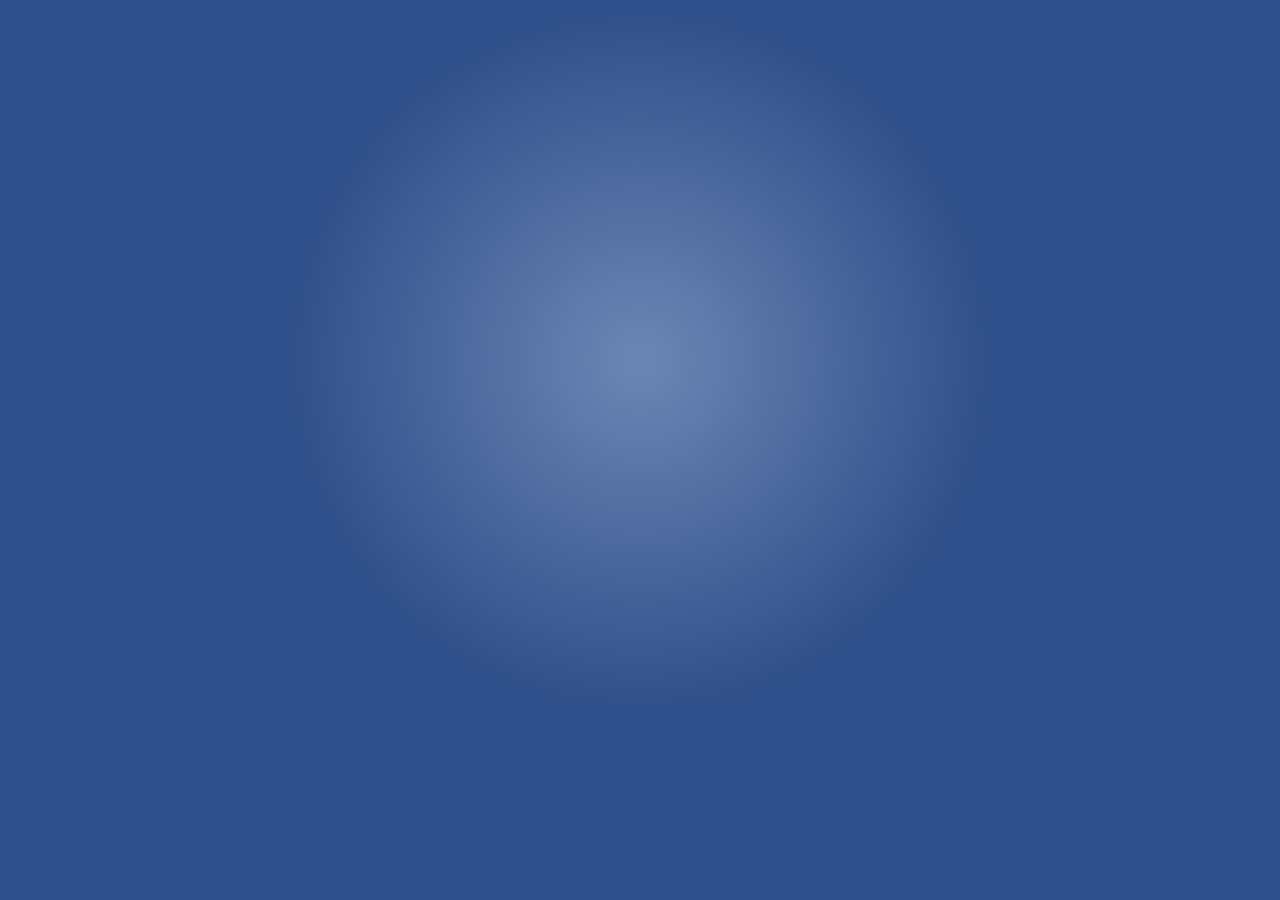
<file: app.html>
<!DOCTYPE html>

<!-- Auto Generated with Sencha Architect -->
<!-- Modifications to this file will be overwritten. -->
<html>
<head>
    <meta http-equiv="Content-Type" content="text/html; charset=utf-8" />
    <title>JogWithFriends</title>
    <script src="http://cdn.sencha.com/touch/sencha-touch-2.1.1/sencha-touch-all.js"></script>
    <link rel="stylesheet" href="http://cdn.sencha.com/touch/sencha-touch-2.1.1/resources/css/sencha-touch.css">
    <link rel="stylesheet" href="resources/css/jogwithfriends.css">
    <script type="text/javascript" src="app.js"></script>
    <script type="text/javascript">
        if (!Ext.browser.is.WebKit) {
            alert("The current browser is unsupported.\n\nSupported browsers:\n" +
                "Google Chrome\n" +
                "Apple Safari\n" +
                "Mobile Safari (iOS)\n" +
                "Android Browser\n" +
                "BlackBerry Browser"
            );
        }
    </script>
</head>
<body></body>
</html>
</file>
<file: resources/css/jogwithfriends.css>
body,div,dl,dt,dd,ul,ol,li,h1,h2,h3,h4,h5,h6,pre,code,form,fieldset,legend,input,textarea,p,blockquote,th,td{margin:0;padding:0}table{border-collapse:collapse;border-spacing:0}fieldset,img{border:0}address,caption,cite,code,dfn,em,strong,th,var{font-style:normal;font-weight:normal}li{list-style:none}caption,th{text-align:left}h1,h2,h3,h4,h5,h6{font-size:100%;font-weight:normal}q:before,q:after{content:""}abbr,acronym{border:0;font-variant:normal}sup{vertical-align:text-top}sub{vertical-align:text-bottom}input,textarea,select{font-family:inherit;font-size:inherit;font-weight:inherit}*:focus{outline:none}html,body{font-family:Helvetica, sans-serif;font-weight:normal;position:relative;-webkit-text-size-adjust:none}body.x-desktop{overflow:hidden}*,*:after,*:before{-webkit-box-sizing:border-box;box-sizing:border-box;-webkit-tap-highlight-color:rgba(0, 0, 0, 0);-webkit-user-select:none;-webkit-touch-callout:none;-webkit-user-drag:none}.x-ios.x-tablet .x-landscape *{-webkit-text-stroke:1px transparent}body{font-size:104%}body.x-android.x-phone{font-size:116%}body.x-android.x-phone.x-silk{font-size:130%}body.x-ios.x-phone{font-size:114%}body.x-desktop{font-size:114%}input,textarea{-webkit-user-select:text}.x-hidden-visibility{visibility:hidden !important}.x-hidden-display,.x-field-hidden{display:none !important}.x-hidden-offsets{position:absolute !important;left:-10000em;top:-10000em;visibility:hidden}.x-fullscreen{position:absolute !important}.x-desktop .x-body-stretcher{margin-bottom:0px}.x-mask{position:absolute;top:0;left:0;bottom:0;right:0;height:100%;z-index:10;display:-webkit-box;display:box;-webkit-box-align:center;box-align:center;-webkit-box-pack:center;box-pack:center;background:rgba(0, 0, 0, 0.3) center center no-repeat}.x-mask.x-mask-gray{background-color:rgba(0, 0, 0, 0.5)}.x-mask.x-mask-transparent{background-color:transparent}.x-mask .x-mask-inner{position:relative;background:rgba(0, 0, 0, 0.25);color:#fff;text-align:center;padding:.4em;font-size:.95em;font-weight:bold;-webkit-border-radius:0.5em;border-radius:0.5em}.x-mask .x-loading-spinner-outer{display:-webkit-box;display:box;-webkit-box-orient:vertical;box-orient:vertical;-webkit-box-align:center;box-align:center;-webkit-box-pack:center;box-pack:center;width:100%;min-width:8.5em;height:8.5em}.x-mask.x-indicator-hidden .x-loading-spinner-outer{display:none}.x-mask .x-mask-message{position:absolute;bottom:1.7em;text-shadow:rgba(0, 0, 0, 0.5) 0 -0.08em 0;-webkit-box-flex:0 !important;max-width:13em;min-width:8.5em}.x-mask.x-has-message .x-mask-inner{padding-bottom:2em}.x-mask.x-has-message .x-loading-spinner-outer{height:7.5em}.x-draggable{z-index:1}.x-dragging{opacity:0.7}.x-panel-list{background-color:white}.x-html{-webkit-user-select:auto;-webkit-touch-callout:inherit;line-height:1.5;color:#333;font-size:.8em;padding:1.2em}.x-html body{line-height:1.5;font-family:"Helvetica Neue", Arial, Helvetica, sans-serif;color:#333333;font-size:75%}.x-html h1,.x-html h2,.x-html h3,.x-html h4,.x-html h5,.x-html h6{font-weight:normal;color:#222222}.x-html h1 img,.x-html h2 img,.x-html h3 img,.x-html h4 img,.x-html h5 img,.x-html h6 img{margin:0}.x-html h1{font-size:3em;line-height:1;margin-bottom:0.50em}.x-html h2{font-size:2em;margin-bottom:0.75em}.x-html h3{font-size:1.5em;line-height:1;margin-bottom:1.00em}.x-html h4{font-size:1.2em;line-height:1.25;margin-bottom:1.25em}.x-html h5{font-size:1em;font-weight:bold;margin-bottom:1.50em}.x-html h6{font-size:1em;font-weight:bold}.x-html p{margin:0 0 1.5em}.x-html p .left{display:inline;float:left;margin:1.5em 1.5em 1.5em 0;padding:0}.x-html p .right{display:inline;float:right;margin:1.5em 0 1.5em 1.5em;padding:0}.x-html a{text-decoration:underline;color:#0066cc}.x-html a:visited{color:#004c99}.x-html a:focus{color:#0099ff}.x-html a:hover{color:#0099ff}.x-html a:active{color:#bf00ff}.x-html blockquote{margin:1.5em;color:#666666;font-style:italic}.x-html strong,.x-html dfn{font-weight:bold}.x-html em,.x-html dfn{font-style:italic}.x-html sup,.x-html sub{line-height:0}.x-html abbr,.x-html acronym{border-bottom:1px dotted #666666}.x-html address{margin:0 0 1.5em;font-style:italic}.x-html del{color:#666666}.x-html pre{margin:1.5em 0;white-space:pre}.x-html pre,.x-html code,.x-html tt{font:1em "andale mono", "lucida console", monospace;line-height:1.5}.x-html li ul,.x-html li ol{margin:0}.x-html ul,.x-html ol{margin:0 1.5em 1.5em 0;padding-left:1.5em}.x-html ul{list-style-type:disc}.x-html ol{list-style-type:decimal}.x-html dl{margin:0 0 1.5em 0}.x-html dl dt{font-weight:bold}.x-html dd{margin-left:1.5em}.x-html table{margin-bottom:1.4em;width:100%}.x-html th{font-weight:bold}.x-html thead th{background:#c3d9ff}.x-html th,.x-html td,.x-html caption{padding:4px 10px 4px 5px}.x-html table.striped tr:nth-child(even) td,.x-html table tr.even td{background:#e5ecf9}.x-html tfoot{font-style:italic}.x-html caption{background:#eeeeee}.x-html .quiet{color:#666666}.x-html .loud{color:#111111}.x-html ul li{list-style-type:circle}.x-html ol li{list-style-type:decimal}.x-video{background-color:#000}.x-sortable .x-dragging{opacity:1;z-index:5}.x-layout-card-item{background:#eeeeee}.x-map{background-color:#edeae2}.x-map *{-webkit-box-sizing:content-box;box-sizing:content-box}.x-mask-map{background:transparent !important}.x-map-container{position:absolute !important;top:0;left:0;right:0;bottom:0}.x-img.x-img-image{text-align:center}.x-img.x-img-image img{width:auto;height:100%}.x-img.x-img-background{background-repeat:no-repeat;background-position:center;background-size:auto 100%}.x-video{height:100%;width:100%}.x-video > *{height:100%;width:100%;position:absolute}.x-video-ghost{-webkit-background-size:100% auto;background:black url() center center no-repeat}audio{width:100%}.x-panel,.x-msgbox,.x-panel-body{position:relative}.x-panel.x-floating,.x-msgbox,.x-form.x-floating{padding:6px;-webkit-border-radius:0.3em;border-radius:0.3em;-webkit-box-shadow:rgba(0, 0, 0, 0.8) 0 0.2em 0.6em;box-shadow:rgba(0, 0, 0, 0.8) 0 0.2em 0.6em;background-image:none;background-color:#1e273d}.x-panel.x-floating.x-floating-light,.x-msgbox.x-floating-light,.x-form.x-floating.x-floating-light{background-image:none;background-color:#6e85b9}.x-panel.x-floating .x-panel-inner,.x-panel.x-floating > .x-body,.x-msgbox .x-panel-inner,.x-msgbox > .x-body,.x-form.x-floating .x-panel-inner,.x-form.x-floating > .x-body{z-index:1;background-color:#fff;-webkit-border-radius:0.3em;border-radius:0.3em}.x-panel.x-floating > .x-dock,.x-msgbox > .x-dock,.x-form.x-floating > .x-dock{z-index:1}.x-panel.x-floating > .x-dock.x-sized,.x-msgbox > .x-dock.x-sized,.x-form.x-floating > .x-dock.x-sized{margin:6px}.x-anchor{position:absolute;overflow:hidden}.x-anchor.x-anchor-top{margin-top:-0.68em;margin-left:-0.816em;width:1.631em;height:0.7em;-webkit-mask:0 0 url('[data-uri]') no-repeat;-webkit-mask-size:1.631em 0.7em;background-color:#1e273d}.x-anchor.x-anchor-bottom{margin-left:-0.816em;width:1.631em;height:0.7em;-webkit-mask:0 0 url('[data-uri]') no-repeat;-webkit-mask-size:1.631em 0.7em;background-color:#1e273d}.x-anchor.x-anchor-left{margin-left:-0.666em;margin-top:-0.35em;height:1.631em;width:0.7em;-webkit-mask:0 0 url('[data-uri]') no-repeat;-webkit-mask-size:0.7em 1.631em;background-color:#1e273d}.x-anchor.x-anchor-right{margin-top:-0.35em;height:1.631em;width:0.7em;-webkit-mask:0 0 url('[data-uri]') no-repeat;-webkit-mask-size:0.7em 1.631em;background-color:#1e273d}.x-floating.x-panel-light:after{background-color:#6e85b9}.x-button{-webkit-background-clip:padding;background-clip:padding-box;-webkit-border-radius:0.4em;border-radius:0.4em;display:-webkit-box;display:box;-webkit-box-align:center;box-align:center;min-height:1.8em;padding:.3em .6em;position:relative;overflow:hidden;-webkit-user-select:none;z-index:1}.x-button,.x-toolbar .x-button{border:1px solid #999999;border-top-color:#a6a6a6;color:black}.x-button.x-button-back:before,.x-button.x-button-forward:before,.x-toolbar .x-button.x-button-back:before,.x-toolbar .x-button.x-button-forward:before{background:#999999}.x-button,.x-button.x-button-back:after,.x-button.x-button-forward:after,.x-toolbar .x-button,.x-toolbar .x-button.x-button-back:after,.x-toolbar .x-button.x-button-forward:after{background-image:none;background-color:#cccccc;background-image:-webkit-gradient(linear, 50% 0%, 50% 100%, color-stop(0%, #f2f2f2), color-stop(3%, #d9d9d9), color-stop(100%, #bfbfbf));background-image:-webkit-linear-gradient(top, #f2f2f2,#d9d9d9 3%,#bfbfbf);background-image:linear-gradient(top, #f2f2f2,#d9d9d9 3%,#bfbfbf)}.x-button .x-button-icon.x-icon-mask,.x-toolbar .x-button .x-button-icon.x-icon-mask{background-image:none;background-color:black;background-image:-webkit-gradient(linear, 50% 0%, 50% 100%, color-stop(0%, #262626), color-stop(3%, #0d0d0d), color-stop(100%, #000000));background-image:-webkit-linear-gradient(top, #262626,#0d0d0d 3%,#000000);background-image:linear-gradient(top, #262626,#0d0d0d 3%,#000000)}.x-button.x-button-pressing,.x-button.x-button-pressing:after,.x-button.x-button-pressed,.x-button.x-button-pressed:after,.x-button.x-button-active,.x-button.x-button-active:after,.x-toolbar .x-button.x-button-pressing,.x-toolbar .x-button.x-button-pressing:after,.x-toolbar .x-button.x-button-pressed,.x-toolbar .x-button.x-button-pressed:after,.x-toolbar .x-button.x-button-active,.x-toolbar .x-button.x-button-active:after{background-image:none;background-color:#c4c4c4;background-image:-webkit-gradient(linear, 50% 0%, 50% 100%, color-stop(0%, #ababab), color-stop(10%, #b8b8b8), color-stop(65%, #c4c4c4), color-stop(100%, #c6c6c6));background-image:-webkit-linear-gradient(top, #ababab,#b8b8b8 10%,#c4c4c4 65%,#c6c6c6);background-image:linear-gradient(top, #ababab,#b8b8b8 10%,#c4c4c4 65%,#c6c6c6)}.x-button .x-button-icon{width:2.1em;height:2.1em;background-repeat:no-repeat;background-position:center;display:block}.x-button .x-button-icon.x-icon-mask{width:1.1em;height:1.1em;-webkit-mask-size:1.1em}.x-button.x-item-disabled .x-button-label,.x-button.x-item-disabled .x-hasbadge .x-badge,.x-hasbadge .x-button.x-item-disabled .x-badge,.x-button.x-item-disabled .x-button-icon{opacity:.5}.x-button-round,.x-button.x-button-action-round,.x-button.x-button-confirm-round,.x-button.x-button-decline-round,.x-button.x-button-facebook-round{-webkit-border-radius:0.9em;border-radius:0.9em}.x-iconalign-left,.x-icon-align-right{-webkit-box-orient:horizontal;box-orient:horizontal}.x-iconalign-top,.x-iconalign-bottom{-webkit-box-orient:vertical;box-orient:vertical}.x-iconalign-bottom,.x-iconalign-right{-webkit-box-direction:reverse;box-direction:reverse}.x-iconalign-center{-webkit-box-pack:center;box-pack:center}.x-iconalign-left .x-button-label,.x-iconalign-left .x-hasbadge .x-badge,.x-hasbadge .x-iconalign-left .x-badge{margin-left:0.3em}.x-iconalign-right .x-button-label,.x-iconalign-right .x-hasbadge .x-badge,.x-hasbadge .x-iconalign-right .x-badge{margin-right:0.3em}.x-iconalign-top .x-button-label,.x-iconalign-top .x-hasbadge .x-badge,.x-hasbadge .x-iconalign-top .x-badge{margin-top:0.3em}.x-iconalign-bottom .x-button-label,.x-iconalign-bottom .x-hasbadge .x-badge,.x-hasbadge .x-iconalign-bottom .x-badge{margin-bottom:0.3em}.x-button-label,.x-hasbadge .x-badge{-webkit-box-flex:1;box-flex:1;-webkit-box-align:center;box-align:center;white-space:nowrap;text-overflow:ellipsis;text-align:center;font-weight:bold;line-height:1.2em;display:block;overflow:hidden}.x-toolbar .x-button{margin:0 .2em;padding:.3em .6em}.x-toolbar .x-button .x-button-label,.x-toolbar .x-button .x-hasbadge .x-badge,.x-hasbadge .x-toolbar .x-button .x-badge{font-size:.7em}.x-toolbar .x-button .x-button-label,.x-toolbar .x-button .x-hasbadge .x-badge,.x-hasbadge .x-toolbar .x-button .x-badge,.x-toolbar .x-button .x-hasbadge .x-badge{line-height:1.6em}.x-button-small,.x-button.x-button-action-small,.x-button.x-button-confirm-small,.x-button.x-button-decline-small,.x-button.x-button-facebook-small,.x-toolbar .x-button-small,.x-toolbar .x-button.x-button-action-small,.x-toolbar .x-button.x-button-confirm-small,.x-toolbar .x-button.x-button-decline-small,.x-toolbar .x-button.x-button-facebook-small{-webkit-border-radius:0.3em;border-radius:0.3em;padding:.2em .4em;min-height:0}.x-button-small .x-button-label,.x-button.x-button-action-small .x-button-label,.x-button.x-button-confirm-small .x-button-label,.x-button.x-button-decline-small .x-button-label,.x-button.x-button-facebook-small .x-button-label,.x-button-small .x-hasbadge .x-badge,.x-hasbadge .x-button-small .x-badge,.x-button.x-button-action-small .x-hasbadge .x-badge,.x-hasbadge .x-button.x-button-action-small .x-badge,.x-button.x-button-confirm-small .x-hasbadge .x-badge,.x-hasbadge .x-button.x-button-confirm-small .x-badge,.x-button.x-button-decline-small .x-hasbadge .x-badge,.x-hasbadge .x-button.x-button-decline-small .x-badge,.x-button.x-button-facebook-small .x-hasbadge .x-badge,.x-hasbadge .x-button.x-button-facebook-small .x-badge,.x-toolbar .x-button-small .x-button-label,.x-toolbar .x-button.x-button-action-small .x-button-label,.x-toolbar .x-button.x-button-confirm-small .x-button-label,.x-toolbar .x-button.x-button-decline-small .x-button-label,.x-toolbar .x-button.x-button-facebook-small .x-button-label,.x-toolbar .x-button-small .x-hasbadge .x-badge,.x-hasbadge .x-toolbar .x-button-small .x-badge,.x-toolbar .x-button.x-button-action-small .x-hasbadge .x-badge,.x-hasbadge .x-toolbar .x-button.x-button-action-small .x-badge,.x-toolbar .x-button.x-button-confirm-small .x-hasbadge .x-badge,.x-hasbadge .x-toolbar .x-button.x-button-confirm-small .x-badge,.x-toolbar .x-button.x-button-decline-small .x-hasbadge .x-badge,.x-hasbadge .x-toolbar .x-button.x-button-decline-small .x-badge,.x-toolbar .x-button.x-button-facebook-small .x-hasbadge .x-badge,.x-hasbadge .x-toolbar .x-button.x-button-facebook-small .x-badge{font-size:.6em}.x-button-small .x-button-icon,.x-button.x-button-action-small .x-button-icon,.x-button.x-button-confirm-small .x-button-icon,.x-button.x-button-decline-small .x-button-icon,.x-button.x-button-facebook-small .x-button-icon,.x-toolbar .x-button-small .x-button-icon,.x-toolbar .x-button.x-button-action-small .x-button-icon,.x-toolbar .x-button.x-button-confirm-small .x-button-icon,.x-toolbar .x-button.x-button-decline-small .x-button-icon,.x-toolbar .x-button.x-button-facebook-small .x-button-icon{width:.75em;height:.75em}.x-button-small .x-button-icon.x-icon-mask,.x-button.x-button-action-small .x-button-icon.x-icon-mask,.x-button.x-button-confirm-small .x-button-icon.x-icon-mask,.x-button.x-button-decline-small .x-button-icon.x-icon-mask,.x-button.x-button-facebook-small .x-button-icon.x-icon-mask,.x-toolbar .x-button-small .x-button-icon.x-icon-mask,.x-toolbar .x-button.x-button-action-small .x-button-icon.x-icon-mask,.x-toolbar .x-button.x-button-confirm-small .x-button-icon.x-icon-mask,.x-toolbar .x-button.x-button-decline-small .x-button-icon.x-icon-mask,.x-toolbar .x-button.x-button-facebook-small .x-button-icon.x-icon-mask{-webkit-mask-size:.75em}.x-button-forward,.x-button-back{position:relative;overflow:visible;height:1.7em;z-index:1}.x-button-forward:before,.x-button-forward:after,.x-button-back:before,.x-button-back:after{content:"";position:absolute;width:0.807em;height:1.8em;top:-0.1em;left:auto;z-index:2;-webkit-mask:0.125em 0 url('[data-uri]') no-repeat;-webkit-mask-size:0.807em 1.8em;overflow:hidden}.x-button-back,.x-toolbar .x-button-back{margin-left:0.872em;padding-left:.4em}.x-button-back:before,.x-toolbar .x-button-back:before{left:-0.727em}.x-button-back:after,.x-toolbar .x-button-back:after{left:-0.682em}.x-button-forward,.x-toolbar .x-button-forward{margin-right:0.882em;padding-right:.4em}.x-button-forward:before,.x-button-forward:after,.x-toolbar .x-button-forward:before,.x-toolbar .x-button-forward:after{-webkit-mask:-0.125em 0 url('[data-uri]') no-repeat}.x-button-forward:before,.x-toolbar .x-button-forward:before{right:-0.727em}.x-button-forward:after,.x-toolbar .x-button-forward:after{right:-0.682em}.x-button.x-button-plain,.x-toolbar .x-button.x-button-plain{background:none;border:0 none;-webkit-border-radius:none;border-radius:none;min-height:0;text-shadow:none;line-height:auto;height:1.9em;padding:0em 0.5em}.x-button.x-button-plain > *,.x-toolbar .x-button.x-button-plain > *{overflow:visible}.x-button.x-button-plain .x-button-icon,.x-toolbar .x-button.x-button-plain .x-button-icon{-webkit-mask-size:1.4em;width:1.4em;height:1.4em}.x-button.x-button-plain.x-button-pressing,.x-button.x-button-plain.x-button-pressed,.x-toolbar .x-button.x-button-plain.x-button-pressing,.x-toolbar .x-button.x-button-plain.x-button-pressed{background:none;background-image:-webkit-gradient(radial, 50% 50%, 0, 50% 50%, 24, color-stop(0%, rgba(245,248,254,0.7)), color-stop(100%, rgba(245,248,254,0)));background-image:-webkit-radial-gradient(rgba(245,248,254,0.7),rgba(245,248,254,0) 24px);background-image:radial-gradient(rgba(245,248,254,0.7),rgba(245,248,254,0) 24px)}.x-button.x-button-plain.x-button-pressing .x-button-icon.x-button-mask,.x-button.x-button-plain.x-button-pressed .x-button-icon.x-button-mask,.x-toolbar .x-button.x-button-plain.x-button-pressing .x-button-icon.x-button-mask,.x-toolbar .x-button.x-button-plain.x-button-pressed .x-button-icon.x-button-mask{background-image:none;background-color:white;background-image:-webkit-gradient(linear, 50% 0%, 50% 100%, color-stop(0%, #e6e6e6), color-stop(10%, #f2f2f2), color-stop(65%, #ffffff), color-stop(100%, #ffffff));background-image:-webkit-linear-gradient(top, #e6e6e6,#f2f2f2 10%,#ffffff 65%,#ffffff);background-image:linear-gradient(top, #e6e6e6,#f2f2f2 10%,#ffffff 65%,#ffffff)}.x-segmentedbutton .x-button{margin:0;-webkit-border-radius:0;border-radius:0}.x-segmentedbutton .x-button.x-first{-webkit-border-top-left-radius:0.4em;border-top-left-radius:0.4em;-webkit-border-bottom-left-radius:0.4em;border-bottom-left-radius:0.4em}.x-segmentedbutton .x-button.x-last{-webkit-border-top-right-radius:0.4em;border-top-right-radius:0.4em;-webkit-border-bottom-right-radius:0.4em;border-bottom-right-radius:0.4em}.x-segmentedbutton .x-button:not(.x-first){border-left:0}.x-hasbadge{overflow:visible}.x-hasbadge .x-badge{-webkit-background-clip:padding;background-clip:padding-box;-webkit-border-radius:0.2em;border-radius:0.2em;padding:.1em .3em;z-index:2;text-shadow:rgba(0, 0, 0, 0.5) 0 -0.08em 0;-webkit-box-shadow:rgba(0, 0, 0, 0.5) 0 0.1em 0.1em;box-shadow:rgba(0, 0, 0, 0.5) 0 0.1em 0.1em;overflow:hidden;color:#ffcccc;border:1px solid #990000;position:absolute;width:auto;min-width:2em;line-height:1.2em;font-size:.6em;right:0px;top:-0.2em;max-width:95%;background-image:none;background-color:#cc0000;background-image:-webkit-gradient(linear, 50% 0%, 50% 100%, color-stop(0%, #ff1a1a), color-stop(3%, #e60000), color-stop(100%, #b30000));background-image:-webkit-linear-gradient(top, #ff1a1a,#e60000 3%,#b30000);background-image:linear-gradient(top, #ff1a1a,#e60000 3%,#b30000);display:inline-block}.x-button.x-button-action,.x-toolbar .x-button.x-button-action,.x-button.x-button-action-round,.x-toolbar .x-button.x-button-action-round,.x-button.x-button-action-small,.x-toolbar .x-button.x-button-action-small{border:1px solid #072e87;border-top-color:#08379f;color:white}.x-button.x-button-action.x-button-back:before,.x-button.x-button-action.x-button-forward:before,.x-toolbar .x-button.x-button-action.x-button-back:before,.x-toolbar .x-button.x-button-action.x-button-forward:before,.x-button.x-button-action-round.x-button-back:before,.x-button.x-button-action-round.x-button-forward:before,.x-toolbar .x-button.x-button-action-round.x-button-back:before,.x-toolbar .x-button.x-button-action-round.x-button-forward:before,.x-button.x-button-action-small.x-button-back:before,.x-button.x-button-action-small.x-button-forward:before,.x-toolbar .x-button.x-button-action-small.x-button-back:before,.x-toolbar .x-button.x-button-action-small.x-button-forward:before{background:#072e87}.x-button.x-button-action,.x-button.x-button-action.x-button-back:after,.x-button.x-button-action.x-button-forward:after,.x-toolbar .x-button.x-button-action,.x-toolbar .x-button.x-button-action.x-button-back:after,.x-toolbar .x-button.x-button-action.x-button-forward:after,.x-button.x-button-action-round,.x-button.x-button-action-round.x-button-back:after,.x-button.x-button-action-round.x-button-forward:after,.x-toolbar .x-button.x-button-action-round,.x-toolbar .x-button.x-button-action-round.x-button-back:after,.x-toolbar .x-button.x-button-action-round.x-button-forward:after,.x-button.x-button-action-small,.x-button.x-button-action-small.x-button-back:after,.x-button.x-button-action-small.x-button-forward:after,.x-toolbar .x-button.x-button-action-small,.x-toolbar .x-button.x-button-action-small.x-button-back:after,.x-toolbar .x-button.x-button-action-small.x-button-forward:after{background-image:none;background-color:#0c50e8;background-image:-webkit-gradient(linear, 50% 0%, 50% 100%, color-stop(0%, #4b7ff5), color-stop(3%, #1b5df3), color-stop(100%, #0b47cf));background-image:-webkit-linear-gradient(top, #4b7ff5,#1b5df3 3%,#0b47cf);background-image:linear-gradient(top, #4b7ff5,#1b5df3 3%,#0b47cf)}.x-button.x-button-action .x-button-icon.x-icon-mask,.x-toolbar .x-button.x-button-action .x-button-icon.x-icon-mask,.x-button.x-button-action-round .x-button-icon.x-icon-mask,.x-toolbar .x-button.x-button-action-round .x-button-icon.x-icon-mask,.x-button.x-button-action-small .x-button-icon.x-icon-mask,.x-toolbar .x-button.x-button-action-small .x-button-icon.x-icon-mask{background-image:none;background-color:white;background-image:-webkit-gradient(linear, 50% 0%, 50% 100%, color-stop(0%, #ffffff), color-stop(3%, #ffffff), color-stop(100%, #e7eefe));background-image:-webkit-linear-gradient(top, #ffffff,#ffffff 3%,#e7eefe);background-image:linear-gradient(top, #ffffff,#ffffff 3%,#e7eefe)}.x-button.x-button-action.x-button-pressing,.x-button.x-button-action.x-button-pressing:after,.x-button.x-button-action.x-button-pressed,.x-button.x-button-action.x-button-pressed:after,.x-button.x-button-action.x-button-active,.x-button.x-button-action.x-button-active:after,.x-toolbar .x-button.x-button-action.x-button-pressing,.x-toolbar .x-button.x-button-action.x-button-pressing:after,.x-toolbar .x-button.x-button-action.x-button-pressed,.x-toolbar .x-button.x-button-action.x-button-pressed:after,.x-toolbar .x-button.x-button-action.x-button-active,.x-toolbar .x-button.x-button-action.x-button-active:after,.x-button.x-button-action-round.x-button-pressing,.x-button.x-button-action-round.x-button-pressing:after,.x-button.x-button-action-round.x-button-pressed,.x-button.x-button-action-round.x-button-pressed:after,.x-button.x-button-action-round.x-button-active,.x-button.x-button-action-round.x-button-active:after,.x-toolbar .x-button.x-button-action-round.x-button-pressing,.x-toolbar .x-button.x-button-action-round.x-button-pressing:after,.x-toolbar .x-button.x-button-action-round.x-button-pressed,.x-toolbar .x-button.x-button-action-round.x-button-pressed:after,.x-toolbar .x-button.x-button-action-round.x-button-active,.x-toolbar .x-button.x-button-action-round.x-button-active:after,.x-button.x-button-action-small.x-button-pressing,.x-button.x-button-action-small.x-button-pressing:after,.x-button.x-button-action-small.x-button-pressed,.x-button.x-button-action-small.x-button-pressed:after,.x-button.x-button-action-small.x-button-active,.x-button.x-button-action-small.x-button-active:after,.x-toolbar .x-button.x-button-action-small.x-button-pressing,.x-toolbar .x-button.x-button-action-small.x-button-pressing:after,.x-toolbar .x-button.x-button-action-small.x-button-pressed,.x-toolbar .x-button.x-button-action-small.x-button-pressed:after,.x-toolbar .x-button.x-button-action-small.x-button-active,.x-toolbar .x-button.x-button-action-small.x-button-active:after{background-image:none;background-color:#0c4bd9;background-image:-webkit-gradient(linear, 50% 0%, 50% 100%, color-stop(0%, #093aa9), color-stop(10%, #0a42c1), color-stop(65%, #0c4bd9), color-stop(100%, #0c4bdc));background-image:-webkit-linear-gradient(top, #093aa9,#0a42c1 10%,#0c4bd9 65%,#0c4bdc);background-image:linear-gradient(top, #093aa9,#0a42c1 10%,#0c4bd9 65%,#0c4bdc)}.x-button.x-button-confirm,.x-toolbar .x-button.x-button-confirm,.x-button.x-button-confirm-round,.x-toolbar .x-button.x-button-confirm-round,.x-button.x-button-confirm-small,.x-toolbar .x-button.x-button-confirm-small{border:1px solid #263501;border-top-color:#374e02;color:white}.x-button.x-button-confirm.x-button-back:before,.x-button.x-button-confirm.x-button-forward:before,.x-toolbar .x-button.x-button-confirm.x-button-back:before,.x-toolbar .x-button.x-button-confirm.x-button-forward:before,.x-button.x-button-confirm-round.x-button-back:before,.x-button.x-button-confirm-round.x-button-forward:before,.x-toolbar .x-button.x-button-confirm-round.x-button-back:before,.x-toolbar .x-button.x-button-confirm-round.x-button-forward:before,.x-button.x-button-confirm-small.x-button-back:before,.x-button.x-button-confirm-small.x-button-forward:before,.x-toolbar .x-button.x-button-confirm-small.x-button-back:before,.x-toolbar .x-button.x-button-confirm-small.x-button-forward:before{background:#263501}.x-button.x-button-confirm,.x-button.x-button-confirm.x-button-back:after,.x-button.x-button-confirm.x-button-forward:after,.x-toolbar .x-button.x-button-confirm,.x-toolbar .x-button.x-button-confirm.x-button-back:after,.x-toolbar .x-button.x-button-confirm.x-button-forward:after,.x-button.x-button-confirm-round,.x-button.x-button-confirm-round.x-button-back:after,.x-button.x-button-confirm-round.x-button-forward:after,.x-toolbar .x-button.x-button-confirm-round,.x-toolbar .x-button.x-button-confirm-round.x-button-back:after,.x-toolbar .x-button.x-button-confirm-round.x-button-forward:after,.x-button.x-button-confirm-small,.x-button.x-button-confirm-small.x-button-back:after,.x-button.x-button-confirm-small.x-button-forward:after,.x-toolbar .x-button.x-button-confirm-small,.x-toolbar .x-button.x-button-confirm-small.x-button-back:after,.x-toolbar .x-button.x-button-confirm-small.x-button-forward:after{background-image:none;background-color:#6c9804;background-image:-webkit-gradient(linear, 50% 0%, 50% 100%, color-stop(0%, #a2e306), color-stop(3%, #7eb105), color-stop(100%, #5b7f03));background-image:-webkit-linear-gradient(top, #a2e306,#7eb105 3%,#5b7f03);background-image:linear-gradient(top, #a2e306,#7eb105 3%,#5b7f03)}.x-button.x-button-confirm .x-button-icon.x-icon-mask,.x-toolbar .x-button.x-button-confirm .x-button-icon.x-icon-mask,.x-button.x-button-confirm-round .x-button-icon.x-icon-mask,.x-toolbar .x-button.x-button-confirm-round .x-button-icon.x-icon-mask,.x-button.x-button-confirm-small .x-button-icon.x-icon-mask,.x-toolbar .x-button.x-button-confirm-small .x-button-icon.x-icon-mask{background-image:none;background-color:white;background-image:-webkit-gradient(linear, 50% 0%, 50% 100%, color-stop(0%, #ffffff), color-stop(3%, #ffffff), color-stop(100%, #f7fee6));background-image:-webkit-linear-gradient(top, #ffffff,#ffffff 3%,#f7fee6);background-image:linear-gradient(top, #ffffff,#ffffff 3%,#f7fee6)}.x-button.x-button-confirm.x-button-pressing,.x-button.x-button-confirm.x-button-pressing:after,.x-button.x-button-confirm.x-button-pressed,.x-button.x-button-confirm.x-button-pressed:after,.x-button.x-button-confirm.x-button-active,.x-button.x-button-confirm.x-button-active:after,.x-toolbar .x-button.x-button-confirm.x-button-pressing,.x-toolbar .x-button.x-button-confirm.x-button-pressing:after,.x-toolbar .x-button.x-button-confirm.x-button-pressed,.x-toolbar .x-button.x-button-confirm.x-button-pressed:after,.x-toolbar .x-button.x-button-confirm.x-button-active,.x-toolbar .x-button.x-button-confirm.x-button-active:after,.x-button.x-button-confirm-round.x-button-pressing,.x-button.x-button-confirm-round.x-button-pressing:after,.x-button.x-button-confirm-round.x-button-pressed,.x-button.x-button-confirm-round.x-button-pressed:after,.x-button.x-button-confirm-round.x-button-active,.x-button.x-button-confirm-round.x-button-active:after,.x-toolbar .x-button.x-button-confirm-round.x-button-pressing,.x-toolbar .x-button.x-button-confirm-round.x-button-pressing:after,.x-toolbar .x-button.x-button-confirm-round.x-button-pressed,.x-toolbar .x-button.x-button-confirm-round.x-button-pressed:after,.x-toolbar .x-button.x-button-confirm-round.x-button-active,.x-toolbar .x-button.x-button-confirm-round.x-button-active:after,.x-button.x-button-confirm-small.x-button-pressing,.x-button.x-button-confirm-small.x-button-pressing:after,.x-button.x-button-confirm-small.x-button-pressed,.x-button.x-button-confirm-small.x-button-pressed:after,.x-button.x-button-confirm-small.x-button-active,.x-button.x-button-confirm-small.x-button-active:after,.x-toolbar .x-button.x-button-confirm-small.x-button-pressing,.x-toolbar .x-button.x-button-confirm-small.x-button-pressing:after,.x-toolbar .x-button.x-button-confirm-small.x-button-pressed,.x-toolbar .x-button.x-button-confirm-small.x-button-pressed:after,.x-toolbar .x-button.x-button-confirm-small.x-button-active,.x-toolbar .x-button.x-button-confirm-small.x-button-active:after{background-image:none;background-color:#628904;background-image:-webkit-gradient(linear, 50% 0%, 50% 100%, color-stop(0%, #3e5702), color-stop(10%, #507003), color-stop(65%, #628904), color-stop(100%, #648c04));background-image:-webkit-linear-gradient(top, #3e5702,#507003 10%,#628904 65%,#648c04);background-image:linear-gradient(top, #3e5702,#507003 10%,#628904 65%,#648c04)}.x-button.x-button-decline,.x-toolbar .x-button.x-button-decline,.x-button.x-button-decline-round,.x-toolbar .x-button.x-button-decline-round,.x-button.x-button-decline-small,.x-toolbar .x-button.x-button-decline-small{border:1px solid #630303;border-top-color:#7c0303;color:white}.x-button.x-button-decline.x-button-back:before,.x-button.x-button-decline.x-button-forward:before,.x-toolbar .x-button.x-button-decline.x-button-back:before,.x-toolbar .x-button.x-button-decline.x-button-forward:before,.x-button.x-button-decline-round.x-button-back:before,.x-button.x-button-decline-round.x-button-forward:before,.x-toolbar .x-button.x-button-decline-round.x-button-back:before,.x-toolbar .x-button.x-button-decline-round.x-button-forward:before,.x-button.x-button-decline-small.x-button-back:before,.x-button.x-button-decline-small.x-button-forward:before,.x-toolbar .x-button.x-button-decline-small.x-button-back:before,.x-toolbar .x-button.x-button-decline-small.x-button-forward:before{background:#630303}.x-button.x-button-decline,.x-button.x-button-decline.x-button-back:after,.x-button.x-button-decline.x-button-forward:after,.x-toolbar .x-button.x-button-decline,.x-toolbar .x-button.x-button-decline.x-button-back:after,.x-toolbar .x-button.x-button-decline.x-button-forward:after,.x-button.x-button-decline-round,.x-button.x-button-decline-round.x-button-back:after,.x-button.x-button-decline-round.x-button-forward:after,.x-toolbar .x-button.x-button-decline-round,.x-toolbar .x-button.x-button-decline-round.x-button-back:after,.x-toolbar .x-button.x-button-decline-round.x-button-forward:after,.x-button.x-button-decline-small,.x-button.x-button-decline-small.x-button-back:after,.x-button.x-button-decline-small.x-button-forward:after,.x-toolbar .x-button.x-button-decline-small,.x-toolbar .x-button.x-button-decline-small.x-button-back:after,.x-toolbar .x-button.x-button-decline-small.x-button-forward:after{background-image:none;background-color:#c70505;background-image:-webkit-gradient(linear, 50% 0%, 50% 100%, color-stop(0%, #f91f1f), color-stop(3%, #e00606), color-stop(100%, #ae0404));background-image:-webkit-linear-gradient(top, #f91f1f,#e00606 3%,#ae0404);background-image:linear-gradient(top, #f91f1f,#e00606 3%,#ae0404)}.x-button.x-button-decline .x-button-icon.x-icon-mask,.x-toolbar .x-button.x-button-decline .x-button-icon.x-icon-mask,.x-button.x-button-decline-round .x-button-icon.x-icon-mask,.x-toolbar .x-button.x-button-decline-round .x-button-icon.x-icon-mask,.x-button.x-button-decline-small .x-button-icon.x-icon-mask,.x-toolbar .x-button.x-button-decline-small .x-button-icon.x-icon-mask{background-image:none;background-color:white;background-image:-webkit-gradient(linear, 50% 0%, 50% 100%, color-stop(0%, #ffffff), color-stop(3%, #ffffff), color-stop(100%, #fee6e6));background-image:-webkit-linear-gradient(top, #ffffff,#ffffff 3%,#fee6e6);background-image:linear-gradient(top, #ffffff,#ffffff 3%,#fee6e6)}.x-button.x-button-decline.x-button-pressing,.x-button.x-button-decline.x-button-pressing:after,.x-button.x-button-decline.x-button-pressed,.x-button.x-button-decline.x-button-pressed:after,.x-button.x-button-decline.x-button-active,.x-button.x-button-decline.x-button-active:after,.x-toolbar .x-button.x-button-decline.x-button-pressing,.x-toolbar .x-button.x-button-decline.x-button-pressing:after,.x-toolbar .x-button.x-button-decline.x-button-pressed,.x-toolbar .x-button.x-button-decline.x-button-pressed:after,.x-toolbar .x-button.x-button-decline.x-button-active,.x-toolbar .x-button.x-button-decline.x-button-active:after,.x-button.x-button-decline-round.x-button-pressing,.x-button.x-button-decline-round.x-button-pressing:after,.x-button.x-button-decline-round.x-button-pressed,.x-button.x-button-decline-round.x-button-pressed:after,.x-button.x-button-decline-round.x-button-active,.x-button.x-button-decline-round.x-button-active:after,.x-toolbar .x-button.x-button-decline-round.x-button-pressing,.x-toolbar .x-button.x-button-decline-round.x-button-pressing:after,.x-toolbar .x-button.x-button-decline-round.x-button-pressed,.x-toolbar .x-button.x-button-decline-round.x-button-pressed:after,.x-toolbar .x-button.x-button-decline-round.x-button-active,.x-toolbar .x-button.x-button-decline-round.x-button-active:after,.x-button.x-button-decline-small.x-button-pressing,.x-button.x-button-decline-small.x-button-pressing:after,.x-button.x-button-decline-small.x-button-pressed,.x-button.x-button-decline-small.x-button-pressed:after,.x-button.x-button-decline-small.x-button-active,.x-button.x-button-decline-small.x-button-active:after,.x-toolbar .x-button.x-button-decline-small.x-button-pressing,.x-toolbar .x-button.x-button-decline-small.x-button-pressing:after,.x-toolbar .x-button.x-button-decline-small.x-button-pressed,.x-toolbar .x-button.x-button-decline-small.x-button-pressed:after,.x-toolbar .x-button.x-button-decline-small.x-button-active,.x-toolbar .x-button.x-button-decline-small.x-button-active:after{background-image:none;background-color:#b80505;background-image:-webkit-gradient(linear, 50% 0%, 50% 100%, color-stop(0%, #860303), color-stop(10%, #9f0404), color-stop(65%, #b80505), color-stop(100%, #ba0505));background-image:-webkit-linear-gradient(top, #860303,#9f0404 10%,#b80505 65%,#ba0505);background-image:linear-gradient(top, #860303,#9f0404 10%,#b80505 65%,#ba0505)}.x-sheet,.x-sheet-action{padding:0.7em;border-top:1px solid #2e3d60;height:auto;background-image:none;background-color:rgba(30, 39, 61, 0.9);background-image:-webkit-gradient(linear, 50% 0%, 50% 100%, color-stop(0%, rgba(55,72,113,0.9)), color-stop(3%, rgba(38,50,79,0.9)), color-stop(100%, rgba(21,28,44,0.9)));background-image:-webkit-linear-gradient(top, rgba(55,72,113,0.9),rgba(38,50,79,0.9) 3%,rgba(21,28,44,0.9));background-image:linear-gradient(top, rgba(55,72,113,0.9),rgba(38,50,79,0.9) 3%,rgba(21,28,44,0.9));-webkit-border-radius:0;border-radius:0}.x-sheet-inner > .x-button,.x-sheet-action-inner > .x-button{margin-bottom:0.5em}.x-sheet-inner > .x-button:last-child,.x-sheet-action-inner > .x-button:last-child{margin-bottom:0}.x-sheet.x-picker{padding:0}.x-sheet.x-picker .x-sheet-inner{position:relative;background-color:#fff;-webkit-border-radius:0.4em;border-radius:0.4em;-webkit-background-clip:padding;background-clip:padding-box;overflow:hidden;margin:0.7em;background:-webkit-gradient(linear, left top, left bottom, color-stop(0%, #bbbbbb), color-stop(30%, white), color-stop(70%, white), color-stop(100%, #bbbbbb));background:-webkit-linear-gradient(top, #bbbbbb 0%, white 30%, white 70%, #bbbbbb 100%)}.x-sheet.x-picker .x-sheet-inner .x-picker-slot .x-body{border-left:1px solid #999999;border-right:1px solid #ACACAC}.x-sheet.x-picker .x-sheet-inner .x-picker-slot.x-first .x-body{border-left:0}.x-sheet.x-picker .x-sheet-inner .x-picker-slot.x-last .x-body{border-left:0;border-right:0}.x-picker-slot .x-scroll-view{z-index:2;position:relative;-webkit-box-shadow:rgba(0, 0, 0, 0.4) -1px 0 1px;box-shadow:rgba(0, 0, 0, 0.4) -1px 0 1px}.x-picker-slot .x-scroll-view:first-child{-webkit-box-shadow:none;box-shadow:none}.x-picker-mask{position:absolute;top:0;left:0;right:0;bottom:0;z-index:3;display:-webkit-box;display:box;-webkit-box-align:stretch;box-align:stretch;-webkit-box-orient:vertical;box-orient:vertical;-webkit-box-pack:center;box-pack:center;pointer-events:none}.x-picker-bar{border-top:0.12em solid #0c50e8;border-bottom:0.12em solid #0c50e8;height:2.5em;background-image:none;background-color:rgba(13, 83, 242, 0.3);background-image:-webkit-gradient(linear, 50% 0%, 50% 100%, color-stop(0%, rgba(85,135,246,0.3)), color-stop(3%, rgba(37,100,244,0.3)), color-stop(100%, rgba(11,75,218,0.3)));background-image:-webkit-linear-gradient(top, rgba(85,135,246,0.3),rgba(37,100,244,0.3) 3%,rgba(11,75,218,0.3));background-image:linear-gradient(top, rgba(85,135,246,0.3),rgba(37,100,244,0.3) 3%,rgba(11,75,218,0.3));-webkit-box-shadow:rgba(0, 0, 0, 0.2) 0 0.2em 0.2em;box-shadow:rgba(0, 0, 0, 0.2) 0 0.2em 0.2em}.x-use-titles .x-picker-bar{margin-top:1.5em}.x-picker-slot-title{height:1.5em;position:relative;z-index:2;background-image:none;background-color:#7690cb;background-image:-webkit-gradient(linear, 50% 0%, 50% 100%, color-stop(0%, #adbde0), color-stop(3%, #889fd2), color-stop(100%, #6381c4));background-image:-webkit-linear-gradient(top, #adbde0,#889fd2 3%,#6381c4);background-image:linear-gradient(top, #adbde0,#889fd2 3%,#6381c4);border-top:1px solid #7690cb;border-bottom:1px solid #3c5a9e;-webkit-box-shadow:rgba(0, 0, 0, 0.3) 0px 0.1em 0.3em;box-shadow:rgba(0, 0, 0, 0.3) 0px 0.1em 0.3em;padding:0.2em 1.02em}.x-picker-slot-title > div{font-weight:bold;font-size:0.8em;color:#3f4c69;text-shadow:rgba(255, 255, 255, 0.25) 0 0.08em 0}.x-picker-slot .x-dataview-inner{width:100% !important}.x-picker-slot .x-dataview-item{vertical-align:middle;height:2.5em;line-height:2.5em;font-weight:bold;padding:0 10px}.x-picker-slot .x-picker-item{white-space:nowrap;overflow:hidden;text-overflow:ellipsis}.x-picker-right{text-align:right}.x-picker-center{text-align:center}.x-picker-left{text-align:left}.x-toolbar{padding:0 0.2em;position:relative}.x-toolbar.x-docked-top{border-bottom:.1em solid}.x-toolbar.x-docked-bottom{border-top:.1em solid}.x-toolbar.x-docked-left{width:7em;height:auto;padding:0.2em;border-right:.1em solid}.x-toolbar.x-docked-right{width:7em;height:auto;padding:0.2em;border-left:.1em solid}.x-title{line-height:2.1em;font-size:1.2em;text-align:center;font-weight:bold;white-space:nowrap;overflow:hidden;text-overflow:ellipsis;margin:0 0.3em;padding:0 .3em;max-width:100%}.x-title .x-innerhtml{white-space:nowrap;overflow:hidden;text-overflow:ellipsis}.x-toolbar-dark{background-image:none;background-color:#4f6aa5;background-image:-webkit-gradient(linear, 50% 0%, 50% 100%, color-stop(0%, #7f93c1), color-stop(3%, #5d77b1), color-stop(100%, #475f93));background-image:-webkit-linear-gradient(top, #7f93c1,#5d77b1 3%,#475f93);background-image:linear-gradient(top, #7f93c1,#5d77b1 3%,#475f93);border-color:black}.x-toolbar-dark .x-title{color:white;text-shadow:rgba(0, 0, 0, 0.5) 0 -0.08em 0}.x-toolbar-dark.x-docked-top{border-bottom-color:black}.x-toolbar-dark.x-docked-bottom{border-top-color:black}.x-toolbar-dark.x-docked-left{border-right-color:black}.x-toolbar-dark.x-docked-right{border-left-color:black}.x-toolbar-dark .x-button,.x-toolbar .x-toolbar-dark .x-button,.x-toolbar-dark .x-field-select .x-component-outer,.x-toolbar .x-toolbar-dark .x-field-select .x-component-outer,.x-toolbar-dark .x-field-select .x-component-outer:before,.x-toolbar .x-toolbar-dark .x-field-select .x-component-outer:before{border:1px solid #26324f;border-top-color:#2e3d60;color:white}.x-toolbar-dark .x-button.x-button-back:before,.x-toolbar-dark .x-button.x-button-forward:before,.x-toolbar .x-toolbar-dark .x-button.x-button-back:before,.x-toolbar .x-toolbar-dark .x-button.x-button-forward:before,.x-toolbar-dark .x-field-select .x-component-outer.x-button-back:before,.x-toolbar-dark .x-field-select .x-component-outer.x-button-forward:before,.x-toolbar .x-toolbar-dark .x-field-select .x-component-outer.x-button-back:before,.x-toolbar .x-toolbar-dark .x-field-select .x-component-outer.x-button-forward:before,.x-toolbar-dark .x-field-select .x-component-outer:before.x-button-back:before,.x-toolbar-dark .x-field-select .x-component-outer:before.x-button-forward:before,.x-toolbar .x-toolbar-dark .x-field-select .x-component-outer:before.x-button-back:before,.x-toolbar .x-toolbar-dark .x-field-select .x-component-outer:before.x-button-forward:before{background:#26324f}.x-toolbar-dark .x-button,.x-toolbar-dark .x-button.x-button-back:after,.x-toolbar-dark .x-button.x-button-forward:after,.x-toolbar .x-toolbar-dark .x-button,.x-toolbar .x-toolbar-dark .x-button.x-button-back:after,.x-toolbar .x-toolbar-dark .x-button.x-button-forward:after,.x-toolbar-dark .x-field-select .x-component-outer,.x-toolbar-dark .x-field-select .x-component-outer.x-button-back:after,.x-toolbar-dark .x-field-select .x-component-outer.x-button-forward:after,.x-toolbar .x-toolbar-dark .x-field-select .x-component-outer,.x-toolbar .x-toolbar-dark .x-field-select .x-component-outer.x-button-back:after,.x-toolbar .x-toolbar-dark .x-field-select .x-component-outer.x-button-forward:after,.x-toolbar-dark .x-field-select .x-component-outer:before,.x-toolbar-dark .x-field-select .x-component-outer:before.x-button-back:after,.x-toolbar-dark .x-field-select .x-component-outer:before.x-button-forward:after,.x-toolbar .x-toolbar-dark .x-field-select .x-component-outer:before,.x-toolbar .x-toolbar-dark .x-field-select .x-component-outer:before.x-button-back:after,.x-toolbar .x-toolbar-dark .x-field-select .x-component-outer:before.x-button-forward:after{background-image:none;background-color:#475f93;background-image:-webkit-gradient(linear, 50% 0%, 50% 100%, color-stop(0%, #6e85b9), color-stop(3%, #4f6aa5), color-stop(100%, #3f5382));background-image:-webkit-linear-gradient(top, #6e85b9,#4f6aa5 3%,#3f5382);background-image:linear-gradient(top, #6e85b9,#4f6aa5 3%,#3f5382)}.x-toolbar-dark .x-button .x-button-icon.x-icon-mask,.x-toolbar .x-toolbar-dark .x-button .x-button-icon.x-icon-mask,.x-toolbar-dark .x-field-select .x-component-outer .x-button-icon.x-icon-mask,.x-toolbar .x-toolbar-dark .x-field-select .x-component-outer .x-button-icon.x-icon-mask,.x-toolbar-dark .x-field-select .x-component-outer:before .x-button-icon.x-icon-mask,.x-toolbar .x-toolbar-dark .x-field-select .x-component-outer:before .x-button-icon.x-icon-mask{background-image:none;background-color:white;background-image:-webkit-gradient(linear, 50% 0%, 50% 100%, color-stop(0%, #ffffff), color-stop(3%, #ffffff), color-stop(100%, #eef1f7));background-image:-webkit-linear-gradient(top, #ffffff,#ffffff 3%,#eef1f7);background-image:linear-gradient(top, #ffffff,#ffffff 3%,#eef1f7)}.x-toolbar-dark .x-button.x-button-pressing,.x-toolbar-dark .x-button.x-button-pressing:after,.x-toolbar-dark .x-button.x-button-pressed,.x-toolbar-dark .x-button.x-button-pressed:after,.x-toolbar-dark .x-button.x-button-active,.x-toolbar-dark .x-button.x-button-active:after,.x-toolbar .x-toolbar-dark .x-button.x-button-pressing,.x-toolbar .x-toolbar-dark .x-button.x-button-pressing:after,.x-toolbar .x-toolbar-dark .x-button.x-button-pressed,.x-toolbar .x-toolbar-dark .x-button.x-button-pressed:after,.x-toolbar .x-toolbar-dark .x-button.x-button-active,.x-toolbar .x-toolbar-dark .x-button.x-button-active:after,.x-toolbar-dark .x-field-select .x-component-outer.x-button-pressing,.x-toolbar-dark .x-field-select .x-component-outer.x-button-pressing:after,.x-toolbar-dark .x-field-select .x-component-outer.x-button-pressed,.x-toolbar-dark .x-field-select .x-component-outer.x-button-pressed:after,.x-toolbar-dark .x-field-select .x-component-outer.x-button-active,.x-toolbar-dark .x-field-select .x-component-outer.x-button-active:after,.x-toolbar .x-toolbar-dark .x-field-select .x-component-outer.x-button-pressing,.x-toolbar .x-toolbar-dark .x-field-select .x-component-outer.x-button-pressing:after,.x-toolbar .x-toolbar-dark .x-field-select .x-component-outer.x-button-pressed,.x-toolbar .x-toolbar-dark .x-field-select .x-component-outer.x-button-pressed:after,.x-toolbar .x-toolbar-dark .x-field-select .x-component-outer.x-button-active,.x-toolbar .x-toolbar-dark .x-field-select .x-component-outer.x-button-active:after,.x-toolbar-dark .x-field-select .x-component-outer:before.x-button-pressing,.x-toolbar-dark .x-field-select .x-component-outer:before.x-button-pressing:after,.x-toolbar-dark .x-field-select .x-component-outer:before.x-button-pressed,.x-toolbar-dark .x-field-select .x-component-outer:before.x-button-pressed:after,.x-toolbar-dark .x-field-select .x-component-outer:before.x-button-active,.x-toolbar-dark .x-field-select .x-component-outer:before.x-button-active:after,.x-toolbar .x-toolbar-dark .x-field-select .x-component-outer:before.x-button-pressing,.x-toolbar .x-toolbar-dark .x-field-select .x-component-outer:before.x-button-pressing:after,.x-toolbar .x-toolbar-dark .x-field-select .x-component-outer:before.x-button-pressed,.x-toolbar .x-toolbar-dark .x-field-select .x-component-outer:before.x-button-pressed:after,.x-toolbar .x-toolbar-dark .x-field-select .x-component-outer:before.x-button-active,.x-toolbar .x-toolbar-dark .x-field-select .x-component-outer:before.x-button-active:after{background-image:none;background-color:#425889;background-image:-webkit-gradient(linear, 50% 0%, 50% 100%, color-stop(0%, #324267), color-stop(10%, #3a4d78), color-stop(65%, #425889), color-stop(100%, #43598b));background-image:-webkit-linear-gradient(top, #324267,#3a4d78 10%,#425889 65%,#43598b);background-image:linear-gradient(top, #324267,#3a4d78 10%,#425889 65%,#43598b)}.x-toolbar-dark .x-label,.x-toolbar-dark .x-form-label{font-weight:bold;color:white;text-shadow:rgba(0, 0, 0, 0.5) 0 -0.08em 0}.x-toolbar-light{background-image:none;background-color:#6e85b9;background-image:-webkit-gradient(linear, 50% 0%, 50% 100%, color-stop(0%, #a2b0d2), color-stop(3%, #7f93c1), color-stop(100%, #5d77b1));background-image:-webkit-linear-gradient(top, #a2b0d2,#7f93c1 3%,#5d77b1);background-image:linear-gradient(top, #a2b0d2,#7f93c1 3%,#5d77b1);border-color:#0d111b}.x-toolbar-light .x-title{color:white;text-shadow:rgba(255, 255, 255, 0.25) 0 0.08em 0}.x-toolbar-light.x-docked-top{border-bottom-color:#0d111b}.x-toolbar-light.x-docked-bottom{border-top-color:#0d111b}.x-toolbar-light.x-docked-left{border-right-color:#0d111b}.x-toolbar-light.x-docked-right{border-left-color:#0d111b}.x-toolbar-light .x-button,.x-toolbar .x-toolbar-light .x-button,.x-toolbar-light .x-field-select .x-component-outer,.x-toolbar .x-toolbar-light .x-field-select .x-component-outer,.x-toolbar-light .x-field-select .x-component-outer:before,.x-toolbar .x-toolbar-light .x-field-select .x-component-outer:before{border:1px solid #374871;border-top-color:#3f5382;color:white}.x-toolbar-light .x-button.x-button-back:before,.x-toolbar-light .x-button.x-button-forward:before,.x-toolbar .x-toolbar-light .x-button.x-button-back:before,.x-toolbar .x-toolbar-light .x-button.x-button-forward:before,.x-toolbar-light .x-field-select .x-component-outer.x-button-back:before,.x-toolbar-light .x-field-select .x-component-outer.x-button-forward:before,.x-toolbar .x-toolbar-light .x-field-select .x-component-outer.x-button-back:before,.x-toolbar .x-toolbar-light .x-field-select .x-component-outer.x-button-forward:before,.x-toolbar-light .x-field-select .x-component-outer:before.x-button-back:before,.x-toolbar-light .x-field-select .x-component-outer:before.x-button-forward:before,.x-toolbar .x-toolbar-light .x-field-select .x-component-outer:before.x-button-back:before,.x-toolbar .x-toolbar-light .x-field-select .x-component-outer:before.x-button-forward:before{background:#374871}.x-toolbar-light .x-button,.x-toolbar-light .x-button.x-button-back:after,.x-toolbar-light .x-button.x-button-forward:after,.x-toolbar .x-toolbar-light .x-button,.x-toolbar .x-toolbar-light .x-button.x-button-back:after,.x-toolbar .x-toolbar-light .x-button.x-button-forward:after,.x-toolbar-light .x-field-select .x-component-outer,.x-toolbar-light .x-field-select .x-component-outer.x-button-back:after,.x-toolbar-light .x-field-select .x-component-outer.x-button-forward:after,.x-toolbar .x-toolbar-light .x-field-select .x-component-outer,.x-toolbar .x-toolbar-light .x-field-select .x-component-outer.x-button-back:after,.x-toolbar .x-toolbar-light .x-field-select .x-component-outer.x-button-forward:after,.x-toolbar-light .x-field-select .x-component-outer:before,.x-toolbar-light .x-field-select .x-component-outer:before.x-button-back:after,.x-toolbar-light .x-field-select .x-component-outer:before.x-button-forward:after,.x-toolbar .x-toolbar-light .x-field-select .x-component-outer:before,.x-toolbar .x-toolbar-light .x-field-select .x-component-outer:before.x-button-back:after,.x-toolbar .x-toolbar-light .x-field-select .x-component-outer:before.x-button-forward:after{background-image:none;background-color:#5d77b1;background-image:-webkit-gradient(linear, 50% 0%, 50% 100%, color-stop(0%, #90a2ca), color-stop(3%, #6e85b9), color-stop(100%, #4f6aa5));background-image:-webkit-linear-gradient(top, #90a2ca,#6e85b9 3%,#4f6aa5);background-image:linear-gradient(top, #90a2ca,#6e85b9 3%,#4f6aa5)}.x-toolbar-light .x-button .x-button-icon.x-icon-mask,.x-toolbar .x-toolbar-light .x-button .x-button-icon.x-icon-mask,.x-toolbar-light .x-field-select .x-component-outer .x-button-icon.x-icon-mask,.x-toolbar .x-toolbar-light .x-field-select .x-component-outer .x-button-icon.x-icon-mask,.x-toolbar-light .x-field-select .x-component-outer:before .x-button-icon.x-icon-mask,.x-toolbar .x-toolbar-light .x-field-select .x-component-outer:before .x-button-icon.x-icon-mask{background-image:none;background-color:black;background-image:-webkit-gradient(linear, 50% 0%, 50% 100%, color-stop(0%, #192134), color-stop(3%, #080b11), color-stop(100%, #000000));background-image:-webkit-linear-gradient(top, #192134,#080b11 3%,#000000);background-image:linear-gradient(top, #192134,#080b11 3%,#000000)}.x-toolbar-light .x-button.x-button-pressing,.x-toolbar-light .x-button.x-button-pressing:after,.x-toolbar-light .x-button.x-button-pressed,.x-toolbar-light .x-button.x-button-pressed:after,.x-toolbar-light .x-button.x-button-active,.x-toolbar-light .x-button.x-button-active:after,.x-toolbar .x-toolbar-light .x-button.x-button-pressing,.x-toolbar .x-toolbar-light .x-button.x-button-pressing:after,.x-toolbar .x-toolbar-light .x-button.x-button-pressed,.x-toolbar .x-toolbar-light .x-button.x-button-pressed:after,.x-toolbar .x-toolbar-light .x-button.x-button-active,.x-toolbar .x-toolbar-light .x-button.x-button-active:after,.x-toolbar-light .x-field-select .x-component-outer.x-button-pressing,.x-toolbar-light .x-field-select .x-component-outer.x-button-pressing:after,.x-toolbar-light .x-field-select .x-component-outer.x-button-pressed,.x-toolbar-light .x-field-select .x-component-outer.x-button-pressed:after,.x-toolbar-light .x-field-select .x-component-outer.x-button-active,.x-toolbar-light .x-field-select .x-component-outer.x-button-active:after,.x-toolbar .x-toolbar-light .x-field-select .x-component-outer.x-button-pressing,.x-toolbar .x-toolbar-light .x-field-select .x-component-outer.x-button-pressing:after,.x-toolbar .x-toolbar-light .x-field-select .x-component-outer.x-button-pressed,.x-toolbar .x-toolbar-light .x-field-select .x-component-outer.x-button-pressed:after,.x-toolbar .x-toolbar-light .x-field-select .x-component-outer.x-button-active,.x-toolbar .x-toolbar-light .x-field-select .x-component-outer.x-button-active:after,.x-toolbar-light .x-field-select .x-component-outer:before.x-button-pressing,.x-toolbar-light .x-field-select .x-component-outer:before.x-button-pressing:after,.x-toolbar-light .x-field-select .x-component-outer:before.x-button-pressed,.x-toolbar-light .x-field-select .x-component-outer:before.x-button-pressed:after,.x-toolbar-light .x-field-select .x-component-outer:before.x-button-active,.x-toolbar-light .x-field-select .x-component-outer:before.x-button-active:after,.x-toolbar .x-toolbar-light .x-field-select .x-component-outer:before.x-button-pressing,.x-toolbar .x-toolbar-light .x-field-select .x-component-outer:before.x-button-pressing:after,.x-toolbar .x-toolbar-light .x-field-select .x-component-outer:before.x-button-pressed,.x-toolbar .x-toolbar-light .x-field-select .x-component-outer:before.x-button-pressed:after,.x-toolbar .x-toolbar-light .x-field-select .x-component-outer:before.x-button-active,.x-toolbar .x-toolbar-light .x-field-select .x-component-outer:before.x-button-active:after{background-image:none;background-color:#536eab;background-image:-webkit-gradient(linear, 50% 0%, 50% 100%, color-stop(0%, #425889), color-stop(10%, #4a639a), color-stop(65%, #536eab), color-stop(100%, #546fad));background-image:-webkit-linear-gradient(top, #425889,#4a639a 10%,#536eab 65%,#546fad);background-image:linear-gradient(top, #425889,#4a639a 10%,#536eab 65%,#546fad)}.x-toolbar-light .x-label,.x-toolbar-light .x-form-label{font-weight:bold;color:white;text-shadow:rgba(255, 255, 255, 0.25) 0 0.08em 0}.x-toolbar-neutral{background-image:none;background-color:#e0e0e0;background-image:-webkit-gradient(linear, 50% 0%, 50% 100%, color-stop(0%, #ffffff), color-stop(3%, #ededed), color-stop(100%, #d3d3d3));background-image:-webkit-linear-gradient(top, #ffffff,#ededed 3%,#d3d3d3);background-image:linear-gradient(top, #ffffff,#ededed 3%,#d3d3d3);border-color:#616161}.x-toolbar-neutral .x-title{color:#070707;text-shadow:rgba(255, 255, 255, 0.25) 0 0.08em 0}.x-toolbar-neutral.x-docked-top{border-bottom-color:#616161}.x-toolbar-neutral.x-docked-bottom{border-top-color:#616161}.x-toolbar-neutral.x-docked-left{border-right-color:#616161}.x-toolbar-neutral.x-docked-right{border-left-color:#616161}.x-toolbar-neutral .x-button,.x-toolbar .x-toolbar-neutral .x-button,.x-toolbar-neutral .x-field-select .x-component-outer,.x-toolbar .x-toolbar-neutral .x-field-select .x-component-outer,.x-toolbar-neutral .x-field-select .x-component-outer:before,.x-toolbar .x-toolbar-neutral .x-field-select .x-component-outer:before{border:1px solid #a0a0a0;border-top-color:#adadad;color:black}.x-toolbar-neutral .x-button.x-button-back:before,.x-toolbar-neutral .x-button.x-button-forward:before,.x-toolbar .x-toolbar-neutral .x-button.x-button-back:before,.x-toolbar .x-toolbar-neutral .x-button.x-button-forward:before,.x-toolbar-neutral .x-field-select .x-component-outer.x-button-back:before,.x-toolbar-neutral .x-field-select .x-component-outer.x-button-forward:before,.x-toolbar .x-toolbar-neutral .x-field-select .x-component-outer.x-button-back:before,.x-toolbar .x-toolbar-neutral .x-field-select .x-component-outer.x-button-forward:before,.x-toolbar-neutral .x-field-select .x-component-outer:before.x-button-back:before,.x-toolbar-neutral .x-field-select .x-component-outer:before.x-button-forward:before,.x-toolbar .x-toolbar-neutral .x-field-select .x-component-outer:before.x-button-back:before,.x-toolbar .x-toolbar-neutral .x-field-select .x-component-outer:before.x-button-forward:before{background:#a0a0a0}.x-toolbar-neutral .x-button,.x-toolbar-neutral .x-button.x-button-back:after,.x-toolbar-neutral .x-button.x-button-forward:after,.x-toolbar .x-toolbar-neutral .x-button,.x-toolbar .x-toolbar-neutral .x-button.x-button-back:after,.x-toolbar .x-toolbar-neutral .x-button.x-button-forward:after,.x-toolbar-neutral .x-field-select .x-component-outer,.x-toolbar-neutral .x-field-select .x-component-outer.x-button-back:after,.x-toolbar-neutral .x-field-select .x-component-outer.x-button-forward:after,.x-toolbar .x-toolbar-neutral .x-field-select .x-component-outer,.x-toolbar .x-toolbar-neutral .x-field-select .x-component-outer.x-button-back:after,.x-toolbar .x-toolbar-neutral .x-field-select .x-component-outer.x-button-forward:after,.x-toolbar-neutral .x-field-select .x-component-outer:before,.x-toolbar-neutral .x-field-select .x-component-outer:before.x-button-back:after,.x-toolbar-neutral .x-field-select .x-component-outer:before.x-button-forward:after,.x-toolbar .x-toolbar-neutral .x-field-select .x-component-outer:before,.x-toolbar .x-toolbar-neutral .x-field-select .x-component-outer:before.x-button-back:after,.x-toolbar .x-toolbar-neutral .x-field-select .x-component-outer:before.x-button-forward:after{background-image:none;background-color:#d3d3d3;background-image:-webkit-gradient(linear, 50% 0%, 50% 100%, color-stop(0%, #fafafa), color-stop(3%, #e0e0e0), color-stop(100%, #c7c7c7));background-image:-webkit-linear-gradient(top, #fafafa,#e0e0e0 3%,#c7c7c7);background-image:linear-gradient(top, #fafafa,#e0e0e0 3%,#c7c7c7)}.x-toolbar-neutral .x-button .x-button-icon.x-icon-mask,.x-toolbar .x-toolbar-neutral .x-button .x-button-icon.x-icon-mask,.x-toolbar-neutral .x-field-select .x-component-outer .x-button-icon.x-icon-mask,.x-toolbar .x-toolbar-neutral .x-field-select .x-component-outer .x-button-icon.x-icon-mask,.x-toolbar-neutral .x-field-select .x-component-outer:before .x-button-icon.x-icon-mask,.x-toolbar .x-toolbar-neutral .x-field-select .x-component-outer:before .x-button-icon.x-icon-mask{background-image:none;background-color:black;background-image:-webkit-gradient(linear, 50% 0%, 50% 100%, color-stop(0%, #262626), color-stop(3%, #0d0d0d), color-stop(100%, #000000));background-image:-webkit-linear-gradient(top, #262626,#0d0d0d 3%,#000000);background-image:linear-gradient(top, #262626,#0d0d0d 3%,#000000)}.x-toolbar-neutral .x-button.x-button-pressing,.x-toolbar-neutral .x-button.x-button-pressing:after,.x-toolbar-neutral .x-button.x-button-pressed,.x-toolbar-neutral .x-button.x-button-pressed:after,.x-toolbar-neutral .x-button.x-button-active,.x-toolbar-neutral .x-button.x-button-active:after,.x-toolbar .x-toolbar-neutral .x-button.x-button-pressing,.x-toolbar .x-toolbar-neutral .x-button.x-button-pressing:after,.x-toolbar .x-toolbar-neutral .x-button.x-button-pressed,.x-toolbar .x-toolbar-neutral .x-button.x-button-pressed:after,.x-toolbar .x-toolbar-neutral .x-button.x-button-active,.x-toolbar .x-toolbar-neutral .x-button.x-button-active:after,.x-toolbar-neutral .x-field-select .x-component-outer.x-button-pressing,.x-toolbar-neutral .x-field-select .x-component-outer.x-button-pressing:after,.x-toolbar-neutral .x-field-select .x-component-outer.x-button-pressed,.x-toolbar-neutral .x-field-select .x-component-outer.x-button-pressed:after,.x-toolbar-neutral .x-field-select .x-component-outer.x-button-active,.x-toolbar-neutral .x-field-select .x-component-outer.x-button-active:after,.x-toolbar .x-toolbar-neutral .x-field-select .x-component-outer.x-button-pressing,.x-toolbar .x-toolbar-neutral .x-field-select .x-component-outer.x-button-pressing:after,.x-toolbar .x-toolbar-neutral .x-field-select .x-component-outer.x-button-pressed,.x-toolbar .x-toolbar-neutral .x-field-select .x-component-outer.x-button-pressed:after,.x-toolbar .x-toolbar-neutral .x-field-select .x-component-outer.x-button-active,.x-toolbar .x-toolbar-neutral .x-field-select .x-component-outer.x-button-active:after,.x-toolbar-neutral .x-field-select .x-component-outer:before.x-button-pressing,.x-toolbar-neutral .x-field-select .x-component-outer:before.x-button-pressing:after,.x-toolbar-neutral .x-field-select .x-component-outer:before.x-button-pressed,.x-toolbar-neutral .x-field-select .x-component-outer:before.x-button-pressed:after,.x-toolbar-neutral .x-field-select .x-component-outer:before.x-button-active,.x-toolbar-neutral .x-field-select .x-component-outer:before.x-button-active:after,.x-toolbar .x-toolbar-neutral .x-field-select .x-component-outer:before.x-button-pressing,.x-toolbar .x-toolbar-neutral .x-field-select .x-component-outer:before.x-button-pressing:after,.x-toolbar .x-toolbar-neutral .x-field-select .x-component-outer:before.x-button-pressed,.x-toolbar .x-toolbar-neutral .x-field-select .x-component-outer:before.x-button-pressed:after,.x-toolbar .x-toolbar-neutral .x-field-select .x-component-outer:before.x-button-active,.x-toolbar .x-toolbar-neutral .x-field-select .x-component-outer:before.x-button-active:after{background-image:none;background-color:#cccccc;background-image:-webkit-gradient(linear, 50% 0%, 50% 100%, color-stop(0%, #b2b2b2), color-stop(10%, #bfbfbf), color-stop(65%, #cccccc), color-stop(100%, #cdcdcd));background-image:-webkit-linear-gradient(top, #b2b2b2,#bfbfbf 10%,#cccccc 65%,#cdcdcd);background-image:linear-gradient(top, #b2b2b2,#bfbfbf 10%,#cccccc 65%,#cdcdcd)}.x-toolbar-neutral .x-label,.x-toolbar-neutral .x-form-label{font-weight:bold;color:#070707;text-shadow:rgba(255, 255, 255, 0.25) 0 0.08em 0}.x-toolbar.x-toolbar-neutral .x-toolbar-inner .x-button.x-button-pressing{background-image:-webkit-gradient(radial, 50% 50%, 0, 50% 50%, 24, color-stop(0%, rgba(196,205,227,0.7)), color-stop(100%, rgba(196,205,227,0)));background-image:-webkit-radial-gradient(rgba(196,205,227,0.7),rgba(196,205,227,0) 24px);background-image:radial-gradient(rgba(196,205,227,0.7),rgba(196,205,227,0) 24px)}.x-toolbar.x-toolbar-neutral .x-toolbar-inner .x-button.x-button-pressing .x-button-icon.x-button-mask{background-image:none;background-color:white;background-image:-webkit-gradient(linear, 50% 0%, 50% 100%, color-stop(0%, #e6e6e6), color-stop(10%, #f2f2f2), color-stop(65%, #ffffff), color-stop(100%, #ffffff));background-image:-webkit-linear-gradient(top, #e6e6e6,#f2f2f2 10%,#ffffff 65%,#ffffff);background-image:linear-gradient(top, #e6e6e6,#f2f2f2 10%,#ffffff 65%,#ffffff)}.x-navigation-bar .x-container{overflow:visible}.x-list{position:relative;background-color:#f7f7f7;overflow:hidden}.x-list .x-list-inner{width:100% !important}.x-list .x-list-disclosure{overflow:visible;-webkit-mask:0 0 url('[data-uri]') no-repeat;-webkit-mask-size:1.7em;background-image:none;background-color:#004bf4;background-image:-webkit-gradient(linear, 50% 0%, 50% 100%, color-stop(0%, #427cff), color-stop(3%, #0f58ff), color-stop(100%, #0043da));background-image:-webkit-linear-gradient(top, #427cff,#0f58ff 3%,#0043da);background-image:linear-gradient(top, #427cff,#0f58ff 3%,#0043da);width:1.7em;height:1.7em;margin:0.5em 0.5em 0 0}.x-list.x-list-indexed .x-list-disclosure{margin-right:1.8em}.x-list .x-item-selected .x-list-disclosure{background:#fff none}.x-list .x-list-scrolldock-hidden{display:none}.x-list .x-list-item{position:absolute !important;left:0;top:0;color:black;width:100%}.x-list .x-list-item.x-item-pressed .x-dock-horizontal{background:#f5f8fe none}.x-list .x-list-item.x-item-selected .x-dock-horizontal{background-image:none;background-color:#0c50e8;background-image:-webkit-gradient(linear, 50% 0%, 50% 100%, color-stop(0%, #4b7ff5), color-stop(3%, #1b5df3), color-stop(100%, #0b47cf));background-image:-webkit-linear-gradient(top, #4b7ff5,#1b5df3 3%,#0b47cf);background-image:linear-gradient(top, #4b7ff5,#1b5df3 3%,#0b47cf);color:white;text-shadow:rgba(0, 0, 0, 0.5) 0 -0.08em 0}.x-list .x-list-item > .x-dock{height:auto}.x-list-item-body{min-height:46px;padding:0.65em 0.8em}.x-list-header-swap{position:absolute;left:0;width:100%;z-index:2 !important}.x-ios .x-list-header-swap{-webkit-transform:translate3d(0, 0, 0);transform:translate3d(0, 0, 0)}.x-list-grouped .x-list-header-wrap .x-list-header{position:absolute;top:0;left:0;width:100%}.x-list-normal.x-list-grouped .x-list-header-wrap .x-dock-horizontal{padding-top:26px}.x-list-normal .x-list-header-wrap .x-item-header,.x-list-normal .x-list-header{background-image:none;background-color:#cccccc;background-image:-webkit-gradient(linear, 50% 0%, 50% 100%, color-stop(0%, #f2f2f2), color-stop(3%, #d9d9d9), color-stop(100%, #bfbfbf));background-image:-webkit-linear-gradient(top, #f2f2f2,#d9d9d9 3%,#bfbfbf);background-image:linear-gradient(top, #f2f2f2,#d9d9d9 3%,#bfbfbf);color:gray;text-shadow:rgba(255, 255, 255, 0.25) 0 0.08em 0;border-top:1px solid #cccccc;border-bottom:1px solid #999999;font-weight:bold;font-size:0.8em;padding:0.2em 1.02em;text-shadow:rgba(255, 255, 255, 0.25) 0 0.08em 0}.x-list-normal .x-list-item .x-dock-horizontal{border-top:1px solid #dedede}.x-list-normal .x-list-item.x-list-footer-wrap .x-dock-horizontal{border-bottom:1px solid #dedede}.x-list-normal .x-list-item.x-item-pressed .x-dock-horizontal{border-top-color:#f5f8fe;background-color:#f5f8fe}.x-list-normal .x-list-item.x-item-selected .x-dock-horizontal{border-top-color:#0c50e8;border-bottom:1px solid #08379f}.x-list-normal.x-list-grouped .x-list-item.x-list-header-wrap .x-dock-horizontal{border-top:0}.x-list-round.x-list-grouped .x-list-header-wrap .x-dock-horizontal{padding-top:31px}.x-list-round .x-scroll-view{background-color:#eee !important}.x-list-round .x-list-header-swap{padding-right:13px}.x-list-round .x-list-inner .x-scroll-container{top:13px;left:13px;bottom:13px;right:13px;width:auto !important;height:auto !important}.x-list-round .x-list-disclosure{overflow:hidden;-webkit-mask:0 0 url('[data-uri]') no-repeat;-webkit-mask-size:1.5em;background-image:none;background-color:#99a5c1;background-image:-webkit-gradient(linear, 50% 0%, 50% 100%, color-stop(0%, #c8cfde), color-stop(3%, #a9b3cb), color-stop(100%, #8997b8));background-image:-webkit-linear-gradient(top, #c8cfde,#a9b3cb 3%,#8997b8);background-image:linear-gradient(top, #c8cfde,#a9b3cb 3%,#8997b8);width:1.5em;height:1.5em;margin:0.5em 0.5em 0 0}.x-list-round .x-list-header{color:#777;font-size:1em;font-weight:bold;padding-left:26px;line-height:1.7em;background-image:-webkit-gradient(linear, 50% 0%, 50% 100%, color-stop(0%, #eeeeee), color-stop(30%, rgba(238,238,238,0.9)), color-stop(100%, rgba(238,238,238,0.4)));background-image:-webkit-linear-gradient(top, #eeeeee,rgba(238,238,238,0.9) 30%,rgba(238,238,238,0.4));background-image:linear-gradient(top, #eeeeee,rgba(238,238,238,0.9) 30%,rgba(238,238,238,0.4))}.x-list-round .x-list-container{padding:13px 13px 0 13px}.x-list-round .x-list-container .x-list-header{padding-left:13px;background-image:none}.x-list-round.x-list-ungrouped .x-list-item .x-dock-horizontal,.x-list-round.x-list-grouped .x-list-item .x-dock-horizontal{border:1px solid #dedede;border-width:1px 1px 0 1px;background:#f7f7f7}.x-list-round.x-list-ungrouped .x-list-item:first-child{-webkit-border-top-left-radius:0.4em;border-top-left-radius:0.4em;-webkit-border-top-right-radius:0.4em;border-top-right-radius:0.4em}.x-list-round.x-list-ungrouped .x-list-item:last-child{-webkit-border-bottom-left-radius:0.4em;border-bottom-left-radius:0.4em;-webkit-border-bottom-right-radius:0.4em;border-bottom-right-radius:0.4em;border-width:1px;margin-bottom:13px}.x-list-round.x-list-grouped .x-list-header-wrap .x-dock-horizontal{-webkit-border-top-left-radius:0.4em;border-top-left-radius:0.4em;-webkit-border-top-right-radius:0.4em;border-top-right-radius:0.4em}.x-list-round.x-list-grouped .x-list-header-wrap .x-list-header{border:1px solid #dedede;border-width:1px 1px 0 1px;-webkit-border-top-left-radius:0.4em;border-top-left-radius:0.4em;-webkit-border-top-right-radius:0.4em;border-top-right-radius:0.4em}.x-list-round.x-list-grouped .x-list-footer-wrap{background:transparent}.x-list-round.x-list-grouped .x-list-footer-wrap .x-dock-horizontal{border:none;background:transparent;padding-bottom:13px}.x-list-round.x-list-grouped .x-list-footer-wrap .x-dock-horizontal > .x-dock-body{border:1px solid #dedede;background:#f7f7f7;-webkit-border-bottom-left-radius:0.4em;border-bottom-left-radius:0.4em;-webkit-border-bottom-right-radius:0.4em;border-bottom-right-radius:0.4em}.x-dataview-inlineblock .x-dataview-item,.x-dataview-inlineblock .x-data-item{display:inline-block !important}.x-dataview-nowrap .x-dataview-container{white-space:nowrap !important}.x-list-inlineblock .x-list-item{display:inline-block !important}.x-list-nowrap .x-list-inner{width:auto}.x-list-nowrap .x-list-container{white-space:nowrap !important}html,body{width:100%;height:100%}@-webkit-keyframes x-paint-monitor-helper{from{zoom:1}to{zoom:1}}.x-paint-monitored{position:relative}.x-paint-monitor{width:0 !important;height:0 !important;visibility:hidden}.x-paint-monitor.cssanimation{-webkit-animation-duration:0.0001ms;-webkit-animation-name:x-paint-monitor-helper}.x-paint-monitor.overflowchange{overflow:hidden}.x-paint-monitor.overflowchange::after{content:"";display:block;width:1px !important;height:1px !important}.x-size-monitored{position:relative}.x-size-monitors{position:absolute;left:0;top:0;width:100%;height:100%;visibility:hidden;z-index:-9999;overflow:hidden}.x-size-monitors > *{width:100%;height:100%;overflow:hidden}.x-size-monitors.scroll > *.shrink::after{content:"";display:block;width:200%;height:200%;min-width:1px;min-height:1px}.x-size-monitors.scroll > *.expand::after{content:"";display:block;width:100000px;height:100000px}.x-size-monitors.overflowchanged > *.shrink > *{width:100%;height:100%}.x-size-monitors.overflowchanged > *.expand > *{width:200%;height:200%}.x-body{position:relative;z-index:0}.x-inner,.x-body{width:100%;height:100%}.x-dock,.x-dock-body{height:100%}.x-sized{position:relative}.x-stretched.x-container{display:-webkit-box;-webkit-box-orient:vertical;box-orient:vertical}.x-stretched.x-container > .x-inner,.x-stretched.x-container > .x-body,.x-stretched.x-container > .x-body > .x-inner{display:-webkit-box;-webkit-box-flex:1;box-flex:1;-webkit-box-orient:vertical;box-orient:vertical}.x-innerhtml{width:100%}.x-layout-card{position:relative;overflow:hidden}.x-layout-card-item-container{width:auto;height:auto;position:absolute;top:0;right:0;bottom:0;left:0}.x-layout-card-item{position:absolute;top:0;right:0;bottom:0;left:0}.x-layout-newcard-item,.x-layout-newcard-item > *{position:absolute;top:0;right:0;bottom:0;left:0}.x-layout-newcard-item:not(.active){display:none}.x-layout-fit.x-stretched > .x-layout-fit-item{display:-webkit-box;-webkit-box-flex:1;box-flex:1}.x-layout-fit{position:relative}.x-layout-fit-item.x-sized{position:absolute;top:0;right:0;bottom:0;left:0}.x-layout-fit-item.x-unsized{width:100%;height:100%}.x-center,.x-centered{position:absolute;top:0;right:0;bottom:0;left:0;display:-webkit-box;-webkit-box-align:center;box-align:center;-webkit-box-pack:center;box-pack:center}.x-center > *,.x-centered > *{position:relative}.x-center > .x-floating,.x-centered > .x-floating{position:relative !important}.x-floating{position:absolute}.x-dock{display:-webkit-box}.x-dock.x-sized,.x-dock.x-sized > .x-dock-body > *,.x-dock.x-sized > .x-dock-body > .x-body > .x-inner{width:auto;height:auto;position:absolute;top:0;right:0;bottom:0;left:0}.x-dock .x-dock-body{display:-webkit-box;-webkit-box-flex:1;box-flex:1}.x-dock.x-sized > .x-dock-body{position:relative}.x-dock.x-unsized > .x-dock-body,.x-dock.x-stretched > .x-dock-body{-webkit-box-orient:vertical;box-orient:vertical}.x-dock.x-unsized > .x-dock-body > *,.x-dock.x-stretched > .x-dock-body > *{-webkit-box-flex:1;box-flex:1}.x-dock.x-dock-vertical{-webkit-box-orient:vertical;box-orient:vertical}.x-dock.x-dock-horizontal{-webkit-box-orient:horizontal;box-orient:horizontal}.x-dock.x-dock-horizontal > .x-dock-item{display:-webkit-box}.x-dock.x-dock-horizontal > .x-dock-item.x-sized > .x-inner,.x-dock.x-dock-horizontal > .x-dock-item.x-sized > .x-body{width:auto;height:auto;position:absolute;top:0;right:0;bottom:0;left:0}.x-dock.x-dock-horizontal > .x-dock-item.x-unsized{-webkit-box-orient:vertical;box-orient:vertical}.x-dock.x-dock-horizontal > .x-dock-item.x-unsized > *{-webkit-box-flex:1;box-flex:1}.x-layout-box{display:-webkit-box}.x-layout-box.x-horizontal{-webkit-box-orient:horizontal !important}.x-layout-box.x-horizontal > .x-layout-box-item.x-flexed{width:0 !important}.x-layout-box.x-vertical{-webkit-box-orient:vertical;box-orient:vertical}.x-layout-box.x-vertical > .x-layout-box-item.x-flexed{height:0 !important}.x-layout-box > .x-layout-box-item{display:-webkit-box !important}.x-layout-box.x-align-start{-webkit-box-align:start;box-align:start}.x-layout-box.x-align-center{-webkit-box-align:center;box-align:center}.x-layout-box.x-align-end{-webkit-box-align:end;box-align:end}.x-layout-box.x-align-stretch{-webkit-box-align:stretch;box-align:stretch}.x-layout-box.x-pack-start{-webkit-box-pack:start;box-pack:start}.x-layout-box.x-pack-center{-webkit-box-pack:center;box-pack:center}.x-layout-box.x-pack-end{-webkit-box-pack:end;box-pack:end}.x-layout-box.x-pack-justify{-webkit-box-pack:justify;box-pack:justify}.x-layout-box-item.x-sized > .x-inner,.x-layout-box-item.x-sized > .x-body,.x-layout-box-item.x-sized > .x-dock-outer{width:auto;height:auto;position:absolute;top:0;right:0;bottom:0;left:0}.x-layout-float{overflow:hidden}.x-layout-float > .x-layout-float-item{float:left}.x-layout-float.x-direction-right > .x-layout-float-item{float:right}.x-table-inner{display:table !important;width:100% !important;height:100% !important}.x-table-inner.x-fixed-layout{table-layout:fixed !important}.x-table-row{display:table-row !important}.x-table-cell{display:table-cell !important;vertical-align:middle}.x-translatable{position:absolute;top:100% !important;left:100% !important;overflow:visible !important;z-index:1}.x-translatable::before{content:"";display:block;position:absolute;top:100%;left:100%;width:100%;height:100%;visibility:hidden}.x-translatable-container{overflow:hidden;width:auto;height:auto;position:absolute;top:0;right:0;bottom:0;left:0}.x-translatable-container::before{content:"";display:block;width:300%;height:300%;visibility:hidden}.x-size-change-detector{visibility:hidden;position:absolute;left:0;top:0;z-index:-1;width:100%;height:100%;overflow:hidden}.x-size-change-detector > *{visibility:hidden}.x-size-change-detector-shrink > *{width:200%;height:200%}.x-size-change-detector-expand > *{width:100000px;height:100000px}.x-scroll-view{position:relative;display:block;overflow:hidden}.x-scroll-container{position:absolute;width:100%;height:100%}.x-scroll-scroller{position:absolute;min-width:100%;min-height:100%;width:auto !important;height:auto !important}.x-ios .x-scroll-scroller{-webkit-transform:translate3d(0, 0, 0)}.x-scroll-stretcher{position:absolute;visibility:hidden}.x-scroll-bar-grid-wrapper{position:absolute;width:100%;height:100%}.x-scroll-bar-grid{display:table;width:100%;height:100%}.x-scroll-bar-grid > *{display:table-row}.x-scroll-bar-grid > * > *{display:table-cell}.x-scroll-bar-grid > :first-child > :first-child{width:100%;height:100%}.x-scroll-bar-grid > :first-child > :nth-child(2){padding:3px 3px 0 0}.x-scroll-bar-grid > :nth-child(2) > :first-child{padding:0 0 3px 3px}.x-scroll-bar{position:relative;overflow:hidden}.x-scroll-bar-stretcher{position:absolute;visibility:hidden;width:100%;height:100%}.x-scroll-bar-x{width:100%}.x-scroll-bar-x > .x-scroll-bar-stretcher{width:300%}.x-scroll-bar-x.active{height:6px}.x-scroll-bar-y{height:100%}.x-scroll-bar-y > .x-scroll-bar-stretcher{height:300%}.x-scroll-bar-y.active{width:6px}.x-scroll-indicator{background:#333;position:absolute;z-index:2;opacity:0.5}.x-android-4 .x-scroll-indicator{opacity:1}.x-scroll-indicator.default{-webkit-border-top-left-radius:3px;border-top-left-radius:3px;-webkit-border-top-right-radius:3px;border-top-right-radius:3px;-webkit-border-bottom-left-radius:3px;border-bottom-left-radius:3px;-webkit-border-bottom-right-radius:3px;border-bottom-right-radius:3px}.x-list-light .x-scroll-indicator,.x-dataview-light .x-scroll-indicator{background:#fff;opacity:1}.x-scroll-indicator-x{height:100%}.x-scroll-indicator-y{width:100%}.x-scroll-indicator.csstransform{background:none}.x-scroll-indicator.csstransform > *{position:absolute;background-color:#333}.x-scroll-indicator.csstransform > :nth-child(2){-webkit-transform-origin:0% 0%;background:none;content:url([data-uri])}.x-scroll-indicator.csstransform.x-scroll-indicator-light > *{background-color:#eee}.x-scroll-indicator.csstransform.x-scroll-indicator-light > :nth-child(2){content:url([data-uri])}.x-scroll-indicator.csstransform.x-scroll-indicator-y > *{width:100%}.x-scroll-indicator.csstransform.x-scroll-indicator-y > :first-child{height:3px;-webkit-border-top-left-radius:3px;border-top-left-radius:3px;-webkit-border-top-right-radius:3px;border-top-right-radius:3px}.x-scroll-indicator.csstransform.x-scroll-indicator-y > :nth-child(2){height:1px}.x-scroll-indicator.csstransform.x-scroll-indicator-y > :last-child{height:3px;-webkit-border-bottom-left-radius:3px;border-bottom-left-radius:3px;-webkit-border-bottom-right-radius:3px;border-bottom-right-radius:3px}.x-scroll-indicator.csstransform.x-scroll-indicator-x > *{height:100%}.x-scroll-indicator.csstransform.x-scroll-indicator-x > :first-child{width:3px;-webkit-border-top-left-radius:3px;border-top-left-radius:3px;-webkit-border-bottom-left-radius:3px;border-bottom-left-radius:3px}.x-scroll-indicator.csstransform.x-scroll-indicator-x > :nth-child(2){width:1px}.x-scroll-indicator.csstransform.x-scroll-indicator-x > :last-child{width:3px;-webkit-border-top-right-radius:3px;border-top-right-radius:3px;-webkit-border-bottom-right-radius:3px;border-bottom-right-radius:3px}.x-form .x-scroll-container{background-color:#eeeeee}.x-form .x-scroll-container > .x-inner{padding:1em}.x-form-label{text-shadow:#fff 0 1px 1px;color:#333333;text-shadow:rgba(255, 255, 255, 0.25) 0 0.08em 0;padding:0.6em;display:none !important;background-color:#f7f7f7}.x-form-label span{font-size:.8em;font-weight:bold}.x-form-label-nowrap .x-form-label{white-space:nowrap;overflow:hidden;text-overflow:ellipsis}.x-field{display:-webkit-box;display:box;min-height:2.5em;background:#fff}.x-field .x-field-input{position:relative;min-width:3.7em}.x-field .x-field-input,.x-field .x-input-el{width:100%}.x-field.x-field-labeled .x-form-label{display:block !important}.x-field:last-child{border-bottom:0}.x-label-align-left .x-component-outer,.x-label-align-right .x-component-outer{-webkit-box-flex:1;box-flex:1}.x-label-align-left:first-child .x-form-label{-webkit-border-top-left-radius:0.4em;border-top-left-radius:0.4em}.x-label-align-left:last-child .x-form-label{-webkit-border-bottom-left-radius:0.4em;border-bottom-left-radius:0.4em}.x-label-align-right{-webkit-box-direction:reverse;box-direction:reverse}.x-label-align-right:first-child .x-form-label{-webkit-border-top-right-radius:0.4em;border-top-right-radius:0.4em}.x-label-align-right:last-child{border-bottom:0}.x-label-align-right:last-child .x-form-label{-webkit-border-bottom-right-radius:0.4em;border-bottom-right-radius:0.4em}.x-label-align-top,.x-label-align-bottom{-webkit-box-orient:vertical;box-orient:vertical}.x-label-align-top:first-child .x-form-label{-webkit-border-top-left-radius:0.4em;border-top-left-radius:0.4em;-webkit-border-top-right-radius:0.4em;border-top-right-radius:0.4em}.x-label-align-top .x-component-outer{position:relative}.x-label-align-bottom{-webkit-box-direction:reverse;box-direction:reverse}.x-label-align-bottom:last-child .x-form-label{-webkit-border-bottom-left-radius:0.4em;border-bottom-left-radius:0.4em;-webkit-border-bottom-right-radius:0.4em;border-bottom-right-radius:0.4em}.x-input-el{padding:.4em;min-height:2.5em;display:block;border-width:0;background:transparent;-webkit-appearance:none}.x-field-mask{position:absolute;top:0;right:0;bottom:0;left:0}.x-field-required label:after,.x-field-required .x-form-label:after{content:"*";display:inline}.x-item-disabled label:after,.x-item-disabled .x-form-label:after{color:#666 !important}.x-field-textarea textarea{min-height:6em;padding-top:.5em}.x-checkmark-base,.x-field-checkbox .x-input-el:after,.x-field-checkbox .x-input-el:checked:after,.x-select-overlay .x-item-selected .x-list-item-inner:before,.x-select-overlay .x-item-selected .x-list-item-inner:after{content:"";position:absolute;width:1.4em;height:1.4em;top:50%;left:auto;right:1.1em;-webkit-mask-size:1.4em;-webkit-mask-image:url('[data-uri]');margin-top:-0.7em}.x-radiomark-base,.x-field-radio .x-input-el:before,.x-field-radio .x-input-el:after{content:"";position:absolute;width:1.4em;height:1.4em;top:50%;left:auto;right:1.1em;margin-top:-0.7em;-webkit-mask-size:1.4em;-webkit-mask-image:url('[data-uri]')}.x-field-checkbox .x-input-el{position:relative}.x-field-checkbox .x-input-el:after{background-color:#dddddd}.x-field-checkbox .x-input-el:checked:after{background-color:#0c50e8}.x-field-radio .x-input-el{position:relative}.x-field-radio .x-input-el:before{background-color:#d0d0d0}.x-field-radio .x-input-el:after{background-color:#dddddd;-webkit-mask-image:url('[data-uri]')}.x-field-radio .x-input-el:checked:before{background-color:#0c50e8}.x-item-disabled.x-field-radio .x-input-el:checked:before{background:#89a4e1}.x-item-disabled.x-field-radio .x-input-el:after{background:#eee}.x-item-disabled.x-field-checkbox .x-input-el:checked:after{background:#89a4e1}.x-spinner .x-component-outer{display:-webkit-box;display:box}.x-spinner .x-component-outer > *{width:auto}.x-spinner .x-field-input{-webkit-box-flex:1}.x-spinner .x-field-input .x-input-el{-webkit-text-fill-color:#000;width:100%;text-align:center}.x-spinner .x-field-input input::-webkit-outer-spin-button,.x-spinner .x-field-input input::-webkit-inner-spin-button{-webkit-appearance:none;margin:0}.x-spinner.x-item-disabled .x-input-el{-webkit-text-fill-color:#B3B3B3}.x-spinner.x-item-disabled .x-spinner-button{color:#aaa !important}.x-spinner.x-item-disabled .x-spinner-button,.x-toolbar .x-spinner.x-item-disabled .x-spinner-button{border:1px solid #c4c4c4;border-top-color:#d0d0d0;color:#1e1e1e}.x-spinner.x-item-disabled .x-spinner-button.x-button-back:before,.x-spinner.x-item-disabled .x-spinner-button.x-button-forward:before,.x-toolbar .x-spinner.x-item-disabled .x-spinner-button.x-button-back:before,.x-toolbar .x-spinner.x-item-disabled .x-spinner-button.x-button-forward:before{background:#c4c4c4}.x-spinner.x-item-disabled .x-spinner-button,.x-spinner.x-item-disabled .x-spinner-button.x-button-back:after,.x-spinner.x-item-disabled .x-spinner-button.x-button-forward:after,.x-toolbar .x-spinner.x-item-disabled .x-spinner-button,.x-toolbar .x-spinner.x-item-disabled .x-spinner-button.x-button-back:after,.x-toolbar .x-spinner.x-item-disabled .x-spinner-button.x-button-forward:after{background-image:none;background-color:#f7f7f7;background-image:-webkit-gradient(linear, 50% 0%, 50% 100%, color-stop(0%, #ffffff), color-stop(3%, #ffffff), color-stop(100%, #eaeaea));background-image:-webkit-linear-gradient(top, #ffffff,#ffffff 3%,#eaeaea);background-image:linear-gradient(top, #ffffff,#ffffff 3%,#eaeaea)}.x-spinner.x-item-disabled .x-spinner-button .x-button-icon.x-icon-mask,.x-toolbar .x-spinner.x-item-disabled .x-spinner-button .x-button-icon.x-icon-mask{background-image:none;background-color:black;background-image:-webkit-gradient(linear, 50% 0%, 50% 100%, color-stop(0%, #262626), color-stop(3%, #0d0d0d), color-stop(100%, #000000));background-image:-webkit-linear-gradient(top, #262626,#0d0d0d 3%,#000000);background-image:linear-gradient(top, #262626,#0d0d0d 3%,#000000)}.x-spinner.x-item-disabled .x-spinner-button.x-button-pressing,.x-spinner.x-item-disabled .x-spinner-button.x-button-pressing:after,.x-spinner.x-item-disabled .x-spinner-button.x-button-pressed,.x-spinner.x-item-disabled .x-spinner-button.x-button-pressed:after,.x-spinner.x-item-disabled .x-spinner-button.x-button-active,.x-spinner.x-item-disabled .x-spinner-button.x-button-active:after,.x-toolbar .x-spinner.x-item-disabled .x-spinner-button.x-button-pressing,.x-toolbar .x-spinner.x-item-disabled .x-spinner-button.x-button-pressing:after,.x-toolbar .x-spinner.x-item-disabled .x-spinner-button.x-button-pressed,.x-toolbar .x-spinner.x-item-disabled .x-spinner-button.x-button-pressed:after,.x-toolbar .x-spinner.x-item-disabled .x-spinner-button.x-button-active,.x-toolbar .x-spinner.x-item-disabled .x-spinner-button.x-button-active:after{background-image:none;background-color:#efefef;background-image:-webkit-gradient(linear, 50% 0%, 50% 100%, color-stop(0%, #d5d5d5), color-stop(10%, #e2e2e2), color-stop(65%, #efefef), color-stop(100%, #f0f0f0));background-image:-webkit-linear-gradient(top, #d5d5d5,#e2e2e2 10%,#efefef 65%,#f0f0f0);background-image:linear-gradient(top, #d5d5d5,#e2e2e2 10%,#efefef 65%,#f0f0f0)}.x-spinner .x-spinner-button{margin-top:.25em;margin-bottom:.25em;width:2em;padding:.23em 0 .27em;font-weight:bold;text-align:center;border:1px solid #dddddd !important;-webkit-border-radius:1em;border-radius:1em}.x-spinner .x-spinner-button,.x-toolbar .x-spinner .x-spinner-button{border:1px solid #b7b7b7;border-top-color:#c4c4c4;color:#111111}.x-spinner .x-spinner-button.x-button-back:before,.x-spinner .x-spinner-button.x-button-forward:before,.x-toolbar .x-spinner .x-spinner-button.x-button-back:before,.x-toolbar .x-spinner .x-spinner-button.x-button-forward:before{background:#b7b7b7}.x-spinner .x-spinner-button,.x-spinner .x-spinner-button.x-button-back:after,.x-spinner .x-spinner-button.x-button-forward:after,.x-toolbar .x-spinner .x-spinner-button,.x-toolbar .x-spinner .x-spinner-button.x-button-back:after,.x-toolbar .x-spinner .x-spinner-button.x-button-forward:after{background-image:none;background-color:#eaeaea;background-image:-webkit-gradient(linear, 50% 0%, 50% 100%, color-stop(0%, #ffffff), color-stop(3%, #f7f7f7), color-stop(100%, #dddddd));background-image:-webkit-linear-gradient(top, #ffffff,#f7f7f7 3%,#dddddd);background-image:linear-gradient(top, #ffffff,#f7f7f7 3%,#dddddd)}.x-spinner .x-spinner-button .x-button-icon.x-icon-mask,.x-toolbar .x-spinner .x-spinner-button .x-button-icon.x-icon-mask{background-image:none;background-color:black;background-image:-webkit-gradient(linear, 50% 0%, 50% 100%, color-stop(0%, #262626), color-stop(3%, #0d0d0d), color-stop(100%, #000000));background-image:-webkit-linear-gradient(top, #262626,#0d0d0d 3%,#000000);background-image:linear-gradient(top, #262626,#0d0d0d 3%,#000000)}.x-spinner .x-spinner-button.x-button-pressing,.x-spinner .x-spinner-button.x-button-pressing:after,.x-spinner .x-spinner-button.x-button-pressed,.x-spinner .x-spinner-button.x-button-pressed:after,.x-spinner .x-spinner-button.x-button-active,.x-spinner .x-spinner-button.x-button-active:after,.x-toolbar .x-spinner .x-spinner-button.x-button-pressing,.x-toolbar .x-spinner .x-spinner-button.x-button-pressing:after,.x-toolbar .x-spinner .x-spinner-button.x-button-pressed,.x-toolbar .x-spinner .x-spinner-button.x-button-pressed:after,.x-toolbar .x-spinner .x-spinner-button.x-button-active,.x-toolbar .x-spinner .x-spinner-button.x-button-active:after{background-image:none;background-color:#e2e2e2;background-image:-webkit-gradient(linear, 50% 0%, 50% 100%, color-stop(0%, #c9c9c9), color-stop(10%, #d5d5d5), color-stop(65%, #e2e2e2), color-stop(100%, #e3e3e3));background-image:-webkit-linear-gradient(top, #c9c9c9,#d5d5d5 10%,#e2e2e2 65%,#e3e3e3);background-image:linear-gradient(top, #c9c9c9,#d5d5d5 10%,#e2e2e2 65%,#e3e3e3)}.x-spinner .x-spinner-button-down{margin-left:.25em}.x-spinner .x-spinner-button-up{margin-right:.25em}.x-spinner.x-field-grouped-buttons .x-input-el{text-align:left}.x-spinner.x-field-grouped-buttons .x-spinner-button-down{margin-right:.5em}.x-android .x-spinner-button{padding:.40em 0 .11em !important}.x-select-overlay .x-list-item-label{height:2.6em}.x-select-overlay .x-list-label{white-space:nowrap;overflow:hidden;text-overflow:ellipsis;display:block}.x-select-overlay .x-item-selected .x-list-label{margin-right:2.6em}.x-select-overlay .x-item-selected .x-list-item-inner:before{background-color:rgba(0, 0, 0, 0.3);margin-top:-0.8em}.x-select-overlay .x-item-selected .x-list-item-inner:after{background-color:#dddddd}.x-slider-field .x-component-outer,.x-toggle-field .x-component-outer{padding:0.6em}.x-slider,.x-toggle{position:relative;height:2.2em;min-height:0;min-width:0}.x-slider > *,.x-toggle > *{position:absolute;width:100%;height:100%}.x-slider.x-item-disabled{opacity:.6}.x-thumb{position:absolute;height:2.2em;width:2.2em}.x-thumb:after{content:"";position:absolute;width:1.85em;height:1.85em;top:0.175em;left:0.175em;border:1px solid #919191;-webkit-border-radius:0.925em;border-radius:0.925em;background-image:none;background-color:#dddddd;background-image:-webkit-gradient(linear, 50% 0%, 50% 100%, color-stop(0%, #ffffff), color-stop(3%, #eaeaea), color-stop(100%, #d0d0d0));background-image:-webkit-linear-gradient(top, #ffffff,#eaeaea 3%,#d0d0d0);background-image:linear-gradient(top, #ffffff,#eaeaea 3%,#d0d0d0);-webkit-background-clip:padding;background-clip:padding-box}.x-thumb.x-dragging{opacity:1}.x-thumb.x-dragging:after{background-image:none;background-color:#d0d0d0;background-image:-webkit-gradient(linear, 50% 0%, 50% 100%, color-stop(0%, #f7f7f7), color-stop(3%, #dddddd), color-stop(100%, #c4c4c4));background-image:-webkit-linear-gradient(top, #f7f7f7,#dddddd 3%,#c4c4c4);background-image:linear-gradient(top, #f7f7f7,#dddddd 3%,#c4c4c4)}.x-slider:after{content:"";position:absolute;width:auto;height:0.8em;top:0.737em;left:0;right:0;margin:0 0.925em;background-image:none;background-color:#dddddd;background-image:-webkit-gradient(linear, 50% 0%, 50% 100%, color-stop(0%, #c4c4c4), color-stop(10%, #d0d0d0), color-stop(65%, #dddddd), color-stop(100%, #dedede));background-image:-webkit-linear-gradient(top, #c4c4c4,#d0d0d0 10%,#dddddd 65%,#dedede);background-image:linear-gradient(top, #c4c4c4,#d0d0d0 10%,#dddddd 65%,#dedede);border:0.1em solid rgba(0, 0, 0, 0.1);border-bottom:0;-webkit-box-shadow:rgba(255, 255, 255, 0.7) 0 0.1em 0;box-shadow:rgba(255, 255, 255, 0.7) 0 0.1em 0;-webkit-border-radius:0.4em;border-radius:0.4em}.x-toggle{width:4.4em;-webkit-border-radius:1.1em;border-radius:1.1em;overflow:hidden;border:1px solid #b7b7b7;background-image:none;background-color:#ddd;background-image:-webkit-gradient(linear, 50% 0%, 50% 100%, color-stop(0%, #c4c4c4), color-stop(10%, #d0d0d0), color-stop(65%, #dddddd), color-stop(100%, #dedede));background-image:-webkit-linear-gradient(top, #c4c4c4,#d0d0d0 10%,#dddddd 65%,#dedede);background-image:linear-gradient(top, #c4c4c4,#d0d0d0 10%,#dddddd 65%,#dedede);-webkit-box-flex:0}.x-toggle .x-thumb.x-dragging{opacity:1}.x-toggle .x-thumb:before{top:0.175em}.x-toggle-on{background-image:none;background-color:#92cf00;background-image:-webkit-gradient(linear, 50% 0%, 50% 100%, color-stop(0%, #6e9c00), color-stop(10%, #80b500), color-stop(65%, #92cf00), color-stop(100%, #94d200));background-image:-webkit-linear-gradient(top, #6e9c00,#80b500 10%,#92cf00 65%,#94d200);background-image:linear-gradient(top, #6e9c00,#80b500 10%,#92cf00 65%,#94d200)}input[type="search"]::-webkit-search-cancel-button{-webkit-appearance:none}.x-field-number input::-webkit-outer-spin-button,.x-field-number input::-webkit-inner-spin-button{-webkit-appearance:none;margin:0}.x-field-search .x-field-input{position:relative}.x-field-search .x-field-input:before{content:"";position:absolute;width:0.86em;height:0.86em;top:50%;left:0.5em;-webkit-mask-image:url('[data-uri]');-webkit-mask-size:.86em;background-color:#ccc;-webkit-mask-repeat:no-repeat;margin-top:-0.43em}.x-field-search .x-field-input .x-form-field{margin-left:1.0em}.x-field-input .x-clear-icon{display:none;background:url('[data-uri]') no-repeat;background-position:center center;background-size:55% 55%;width:2.2em;height:2.2em;margin:.5em;margin-top:-1.1em;position:absolute;top:50%;right:-0.5em}.x-field-clearable .x-clear-icon{display:block}.x-field-clearable .x-field-input{padding-right:2.2em}.x-android .x-input-el{-webkit-text-fill-color:#000}.x-android .x-empty .x-input-el{-webkit-text-fill-color:#A9A9A9}.x-item-disabled .x-form-label span,.x-item-disabled input,.x-item-disabled .x-input-el,.x-item-disabled .x-spinner-body,.x-item-disabled select,.x-item-disabled textarea,.x-item-disabled .x-field-clear-container{color:#b3b3b3;-webkit-text-fill-color:#b3b3b3;pointer-events:none}.x-form-fieldset{margin:0 0 1.5em}.x-form-fieldset .x-form-label{border-top:1px solid white}.x-form-fieldset .x-form-fieldset-inner{border:1px solid #dddddd;background:#fff;padding:0;-webkit-border-radius:0.4em;border-radius:0.4em;overflow:hidden}.x-form-fieldset .x-field{border-bottom:1px solid #dddddd;background:transparent}.x-form-fieldset .x-field:first-child{-webkit-border-top-left-radius:0.4em;border-top-left-radius:0.4em;-webkit-border-top-right-radius:0.4em;border-top-right-radius:0.4em}.x-form-fieldset .x-field:last-child{border-bottom:0;-webkit-border-bottom-left-radius:0.4em;border-bottom-left-radius:0.4em;-webkit-border-bottom-right-radius:0.4em;border-bottom-right-radius:0.4em}.x-form-fieldset-title{text-shadow:#fff 0 1px 1px;color:#333333;margin:1em 0.7em 0.3em;color:#333333;font-weight:bold}.x-form-fieldset-title .x-innerhtml{white-space:nowrap;overflow:hidden;text-overflow:ellipsis}.x-form-fieldset-instructions{text-shadow:#fff 0 1px 1px;color:#333333;color:gray;margin:1em 0.7em 0.3em;font-size:.8em;text-align:center}.x-selectmark-base,.x-field-select .x-component-outer:after{content:"";position:absolute;width:1em;height:1em;top:50%;left:auto;right:0.7em;-webkit-mask-size:1em;-webkit-mask-image:url('[data-uri]');margin-top:-0.5em}.x-field-select{position:relative;z-index:1}.x-field-select .x-component-outer:after{background-color:#dddddd}.x-field-select .x-component-outer:before,.x-field-select .x-component-outer:after{pointer-events:none;position:absolute;display:block}.x-field-select .x-component-outer:before{content:"";position:absolute;width:4em;height:auto;top:0;left:auto;right:0;bottom:0;-webkit-border-top-right-radius:0.4em;border-top-right-radius:0.4em;-webkit-border-bottom-right-radius:0.4em;border-bottom-right-radius:0.4em;background:-webkit-gradient(linear, 0% 0%, 100% 0%, from(rgba(255, 255, 255, 0)), color-stop(0.5, white))}.x-msgbox{min-width:15em;max-width:20em;max-height:90%;margin:.5em;-webkit-box-shadow:rgba(0, 0, 0, 0.4) 0 0.1em 0.5em;box-shadow:rgba(0, 0, 0, 0.4) 0 0.1em 0.5em;-webkit-border-radius:0.3em;border-radius:0.3em;border:0.15em solid #6e85b9}.x-msgbox .x-docking-vertical{overflow:hidden}.x-msgbox .x-icon{margin:0 0.8em 0 0.5em;background:#fff;-webkit-mask-size:100%}.x-msgbox .x-msgbox-info{-webkit-mask-image:url('[data-uri]')}.x-msgbox .x-msgbox-warning{-webkit-mask-image:url('[data-uri]')}.x-msgbox .x-msgbox-question{-webkit-mask-image:url('[data-uri]')}.x-msgbox .x-msgbox-error{-webkit-mask-image:url('[data-uri]')}.x-msgbox .x-title{font-size:.9em;line-height:1.4em}.x-msgbox .x-body{background:transparent !important}.x-msgbox .x-toolbar{background:transparent none;-webkit-box-shadow:none;box-shadow:none}.x-msgbox .x-toolbar.x-docked-top{border-bottom:0;height:1.3em}.x-msgbox .x-toolbar.x-docked-bottom{border-top:0}.x-msgbox .x-field{min-height:2em;background:#fff;-webkit-border-radius:0.2em;border-radius:0.2em}.x-msgbox .x-form-field{min-height:1.5em;padding-right:0 !important;-webkit-appearance:none}.x-msgbox .x-field-input{padding-right:2.2em}.x-msgbox-text{text-align:center;padding:6px 0;line-height:1.4em}.x-msgbox-buttons{padding:0.4em 0;height:auto}.x-msgbox-buttons .x-button{min-width:4.5em}.x-msgbox-buttons .x-button-normal span{opacity:.7}.x-msgbox-dark .x-msgbox-text{color:rgba(248, 249, 251, 0.9);text-shadow:rgba(0, 0, 0, 0.5) 0 -0.08em 0}.x-msgbox-dark .x-msgbox-input{background-image:none;background-color:rgba(248, 249, 251, 0.9);background-image:-webkit-gradient(linear, 50% 0%, 50% 100%, color-stop(0%, rgba(213,220,235,0.9)), color-stop(10%, rgba(230,234,243,0.9)), color-stop(65%, rgba(248,249,251,0.9)), color-stop(100%, rgba(249,250,252,0.9)));background-image:-webkit-linear-gradient(top, rgba(213,220,235,0.9),rgba(230,234,243,0.9) 10%,rgba(248,249,251,0.9) 65%,rgba(249,250,252,0.9));background-image:linear-gradient(top, rgba(213,220,235,0.9),rgba(230,234,243,0.9) 10%,rgba(248,249,251,0.9) 65%,rgba(249,250,252,0.9));border:0.1em solid rgba(110, 133, 185, 0.9)}.x-loading-spinner{font-size:250%;height:1em;width:1em;position:relative;-webkit-transform-origin:0.5em 0.5em}.x-loading-spinner > span,.x-loading-spinner > span:before,.x-loading-spinner > span:after{display:block;position:absolute;width:0.1em;height:0.25em;top:0;-webkit-transform-origin:0.05em 0.5em;-webkit-border-radius:0.05em;border-radius:0.05em;content:" "}.x-loading-spinner > span.x-loading-top{background-color:rgba(170, 170, 170, 0.99)}.x-loading-spinner > span.x-loading-top::after{background-color:rgba(170, 170, 170, 0.9)}.x-loading-spinner > span.x-loading-left::before{background-color:rgba(170, 170, 170, 0.8)}.x-loading-spinner > span.x-loading-left{background-color:rgba(170, 170, 170, 0.7)}.x-loading-spinner > span.x-loading-left::after{background-color:rgba(170, 170, 170, 0.6)}.x-loading-spinner > span.x-loading-bottom::before{background-color:rgba(170, 170, 170, 0.5)}.x-loading-spinner > span.x-loading-bottom{background-color:rgba(170, 170, 170, 0.4)}.x-loading-spinner > span.x-loading-bottom::after{background-color:rgba(170, 170, 170, 0.35)}.x-loading-spinner > span.x-loading-right::before{background-color:rgba(170, 170, 170, 0.3)}.x-loading-spinner > span.x-loading-right{background-color:rgba(170, 170, 170, 0.25)}.x-loading-spinner > span.x-loading-right::after{background-color:rgba(170, 170, 170, 0.2)}.x-loading-spinner > span.x-loading-top::before{background-color:rgba(170, 170, 170, 0.15)}.x-loading-spinner > span{left:50%;margin-left:-0.05em}.x-loading-spinner > span.x-loading-top{-webkit-transform:rotate(0deg);-moz-transform:rotate(0deg)}.x-loading-spinner > span.x-loading-right{-webkit-transform:rotate(90deg);-moz-transform:rotate(90deg)}.x-loading-spinner > span.x-loading-bottom{-webkit-transform:rotate(180deg);-moz-transform:rotate(180deg)}.x-loading-spinner > span.x-loading-left{-webkit-transform:rotate(270deg);-moz-transform:rotate(270deg)}.x-loading-spinner > span::before{-webkit-transform:rotate(30deg);-moz-transform:rotate(30deg)}.x-loading-spinner > span::after{-webkit-transform:rotate(-30deg);-moz-transform:rotate(-30deg)}.x-loading-spinner{-webkit-animation-name:x-loading-spinner-rotate;-webkit-animation-duration:.5s;-webkit-animation-iteration-count:infinite;-webkit-animation-timing-function:linear}@-webkit-keyframes x-loading-spinner-rotate{0%{-webkit-transform:rotate(0deg)}8.32%{-webkit-transform:rotate(0deg)}8.33%{-webkit-transform:rotate(30deg)}16.65%{-webkit-transform:rotate(30deg)}16.66%{-webkit-transform:rotate(60deg)}24.99%{-webkit-transform:rotate(60deg)}25%{-webkit-transform:rotate(90deg)}33.32%{-webkit-transform:rotate(90deg)}33.33%{-webkit-transform:rotate(120deg)}41.65%{-webkit-transform:rotate(120deg)}41.66%{-webkit-transform:rotate(150deg)}49.99%{-webkit-transform:rotate(150deg)}50%{-webkit-transform:rotate(180deg)}58.32%{-webkit-transform:rotate(180deg)}58.33%{-webkit-transform:rotate(210deg)}66.65%{-webkit-transform:rotate(210deg)}66.66%{-webkit-transform:rotate(240deg)}74.99%{-webkit-transform:rotate(240deg)}75%{-webkit-transform:rotate(270deg)}83.32%{-webkit-transform:rotate(270deg)}83.33%{-webkit-transform:rotate(300deg)}91.65%{-webkit-transform:rotate(300deg)}91.66%{-webkit-transform:rotate(330deg)}100%{-webkit-transform:rotate(330deg)}}html,body{background-color:#dcdcdc}.x-title{font-weight:normal}.x-list{background:transparent}.x-list .x-list-item{border-top:2px solid #d3d3d3}.x-list .x-list-item .x-list-item-label{padding:10px}.run{min-height:45px;color:#1d1d1d;font-size:14px}.run b{font-weight:bold}.run img{border-radius:5px;float:left}.run .info{margin:0 0 2px 60px}.run .location{margin-left:60px;font-size:13px;color:#747474;background:url(../images/loc.png) no-repeat 0 2px;background-size:7px 12px;padding-left:10px}.run .time{margin-left:60px;font-size:12px;padding-top:3px;color:#666}.fbLogin{width:152px;height:22px;background:url(../images/login.png) no-repeat;display:block;margin:15px 0}.x-list-emptytext{padding:20px;text-align:center}#login{font-size:0.9em}#login h2{font-weight:bold}#login p{padding-top:10px}.greyBg{background:#dcdcdc}.jogToolbar.x-toolbar-dark{background:-webkit-gradient(linear, left top, left bottom, from(#738aba), to(#2c4987))}.jogToolbar.x-toolbar-dark .x-inner{margin-left:-3px;background:url(../images/header.png) no-repeat 0 50%;background-size:200px 32px}.fbButton{border-color:#2A3349 #2A3A64 #253662 !important;border-radius:3px !important;-webkit-box-shadow:inset 0 1px 1px rgba(0, 0, 0, 0.21), 0 1px 0 rgba(255, 255, 255, 0.17) !important;background:-webkit-gradient(linear, left top, left bottom, from(#647aab), to(#2c467e)) !important;color:white !important;text-shadow:0 -1px 0 rgba(0, 0, 0, 0.35) !important}.fbButton.x-button-pressed,.fbButton.x-button-pressing{background:-webkit-gradient(linear, left top, left bottom, from(#4d628f), to(#1f3158)) !important}#loading{color:#9eb2cd;font-size:120%;position:absolute;width:110px;left:50%;margin:75% 0 0 -30px}#loading .x-loading-spinner{font-size:160%;margin:-27px 0 0 -45px}body{background:-webkit-gradient(radial, 50% 40%, 20, 50% 40%, 350, from(#6983b2), to(#30508b));background-repeat:no-repeat;background-attachment:fixed}#splashLoader{background:url(../images/splashimg.png) no-repeat center 25%;background-size:contain;position:absolute;top:0;right:0;left:0;bottom:0}.x-button.x-button-facebook,.x-toolbar .x-button.x-button-facebook,.x-button.x-button-facebook-round,.x-toolbar .x-button.x-button-facebook-round,.x-button.x-button-facebook-small,.x-toolbar .x-button.x-button-facebook-small{border:1px solid #adadad;border-top-color:#bababa;color:#070707}.x-button.x-button-facebook.x-button-back:before,.x-button.x-button-facebook.x-button-forward:before,.x-toolbar .x-button.x-button-facebook.x-button-back:before,.x-toolbar .x-button.x-button-facebook.x-button-forward:before,.x-button.x-button-facebook-round.x-button-back:before,.x-button.x-button-facebook-round.x-button-forward:before,.x-toolbar .x-button.x-button-facebook-round.x-button-back:before,.x-toolbar .x-button.x-button-facebook-round.x-button-forward:before,.x-button.x-button-facebook-small.x-button-back:before,.x-button.x-button-facebook-small.x-button-forward:before,.x-toolbar .x-button.x-button-facebook-small.x-button-back:before,.x-toolbar .x-button.x-button-facebook-small.x-button-forward:before{background:#adadad}.x-button.x-button-facebook,.x-button.x-button-facebook.x-button-back:after,.x-button.x-button-facebook.x-button-forward:after,.x-toolbar .x-button.x-button-facebook,.x-toolbar .x-button.x-button-facebook.x-button-back:after,.x-toolbar .x-button.x-button-facebook.x-button-forward:after,.x-button.x-button-facebook-round,.x-button.x-button-facebook-round.x-button-back:after,.x-button.x-button-facebook-round.x-button-forward:after,.x-toolbar .x-button.x-button-facebook-round,.x-toolbar .x-button.x-button-facebook-round.x-button-back:after,.x-toolbar .x-button.x-button-facebook-round.x-button-forward:after,.x-button.x-button-facebook-small,.x-button.x-button-facebook-small.x-button-back:after,.x-button.x-button-facebook-small.x-button-forward:after,.x-toolbar .x-button.x-button-facebook-small,.x-toolbar .x-button.x-button-facebook-small.x-button-back:after,.x-toolbar .x-button.x-button-facebook-small.x-button-forward:after{background-image:none;background-color:#e0e0e0;background-image:-webkit-gradient(linear, 50% 0%, 50% 100%, color-stop(0%, #ffffff), color-stop(3%, #ededed), color-stop(100%, #d3d3d3));background-image:-webkit-linear-gradient(top, #ffffff,#ededed 3%,#d3d3d3);background-image:linear-gradient(top, #ffffff,#ededed 3%,#d3d3d3)}.x-button.x-button-facebook .x-button-icon.x-icon-mask,.x-toolbar .x-button.x-button-facebook .x-button-icon.x-icon-mask,.x-button.x-button-facebook-round .x-button-icon.x-icon-mask,.x-toolbar .x-button.x-button-facebook-round .x-button-icon.x-icon-mask,.x-button.x-button-facebook-small .x-button-icon.x-icon-mask,.x-toolbar .x-button.x-button-facebook-small .x-button-icon.x-icon-mask{background-image:none;background-color:black;background-image:-webkit-gradient(linear, 50% 0%, 50% 100%, color-stop(0%, #262626), color-stop(3%, #0d0d0d), color-stop(100%, #000000));background-image:-webkit-linear-gradient(top, #262626,#0d0d0d 3%,#000000);background-image:linear-gradient(top, #262626,#0d0d0d 3%,#000000)}.x-button.x-button-facebook.x-button-pressing,.x-button.x-button-facebook.x-button-pressing:after,.x-button.x-button-facebook.x-button-pressed,.x-button.x-button-facebook.x-button-pressed:after,.x-button.x-button-facebook.x-button-active,.x-button.x-button-facebook.x-button-active:after,.x-toolbar .x-button.x-button-facebook.x-button-pressing,.x-toolbar .x-button.x-button-facebook.x-button-pressing:after,.x-toolbar .x-button.x-button-facebook.x-button-pressed,.x-toolbar .x-button.x-button-facebook.x-button-pressed:after,.x-toolbar .x-button.x-button-facebook.x-button-active,.x-toolbar .x-button.x-button-facebook.x-button-active:after,.x-button.x-button-facebook-round.x-button-pressing,.x-button.x-button-facebook-round.x-button-pressing:after,.x-button.x-button-facebook-round.x-button-pressed,.x-button.x-button-facebook-round.x-button-pressed:after,.x-button.x-button-facebook-round.x-button-active,.x-button.x-button-facebook-round.x-button-active:after,.x-toolbar .x-button.x-button-facebook-round.x-button-pressing,.x-toolbar .x-button.x-button-facebook-round.x-button-pressing:after,.x-toolbar .x-button.x-button-facebook-round.x-button-pressed,.x-toolbar .x-button.x-button-facebook-round.x-button-pressed:after,.x-toolbar .x-button.x-button-facebook-round.x-button-active,.x-toolbar .x-button.x-button-facebook-round.x-button-active:after,.x-button.x-button-facebook-small.x-button-pressing,.x-button.x-button-facebook-small.x-button-pressing:after,.x-button.x-button-facebook-small.x-button-pressed,.x-button.x-button-facebook-small.x-button-pressed:after,.x-button.x-button-facebook-small.x-button-active,.x-button.x-button-facebook-small.x-button-active:after,.x-toolbar .x-button.x-button-facebook-small.x-button-pressing,.x-toolbar .x-button.x-button-facebook-small.x-button-pressing:after,.x-toolbar .x-button.x-button-facebook-small.x-button-pressed,.x-toolbar .x-button.x-button-facebook-small.x-button-pressed:after,.x-toolbar .x-button.x-button-facebook-small.x-button-active,.x-toolbar .x-button.x-button-facebook-small.x-button-active:after{background-image:none;background-color:#d8d8d8;background-image:-webkit-gradient(linear, 50% 0%, 50% 100%, color-stop(0%, #bfbfbf), color-stop(10%, #cccccc), color-stop(65%, #d8d8d8), color-stop(100%, #dadada));background-image:-webkit-linear-gradient(top, #bfbfbf,#cccccc 10%,#d8d8d8 65%,#dadada);background-image:linear-gradient(top, #bfbfbf,#cccccc 10%,#d8d8d8 65%,#dadada)}.x-form-fieldset{margin-bottom:1em}.x-form-fieldset .x-field{border-style:solid;border-color:#bebebe;color:#c4bebe;font-size:80%;padding:4px 8px;border-width:1px 1px 0 1px}.x-form-fieldset .x-field.x-form-fieldset-item-last{border-bottom:1px solid #bebebe !important}.x-button-facebook{border-top:1px solid #999999 !important;border-bottom:1px solid #bdbdbd !important;border-left:1px solid #c5c5c5 !important;border-right:1px solid #c5c5c5 !important;-webkit-box-shadow:inset 0 1px 1px #ccc !important;background:-webkit-gradient(linear, left top, left bottom, from(#e6e6e6), to(#dadada));border-radius:3px}.x-button-facebook .x-button-label,.x-button-facebook .x-hasbadge .x-badge,.x-hasbadge .x-button-facebook .x-badge{color:#213a66;padding:2px;text-shadow:0 1px 0 rgba(255, 255, 255, 0.4)}.x-button-facebook.x-button-pressed,.x-button-facebook.x-button-pressing{background-image:-webkit-gradient(linear, left top, left bottom, from(#cdcdcd), to(#c1c1c1))}.addToWall{display:block;color:#454545;font-size:90%;padding-left:15px;padding-bottom:20px}.addToWall input{margin-right:10px}.noFriends{background:url(../images/no-friends.png) no-repeat center center;background-size:50%}.welcomeNoFriends{font-size:80%;padding:8px;border-bottom:2px solid #d3d3d3;-webkit-box-shadow:0 1px 0 #e7e7e7}.welcomeNoFriends img{width:30px;border-radius:5px;vertical-align:-10px;margin-right:10px}.signoutBtn{background:url(../images/logout.png) no-repeat center center;background-size:16px 18px;width:17px !important;height:20px !important}.showFormBtn{background:url(../images/add.png) no-repeat center center;background-size:15px 15px;width:17px !important;height:20px !important}
</file>
